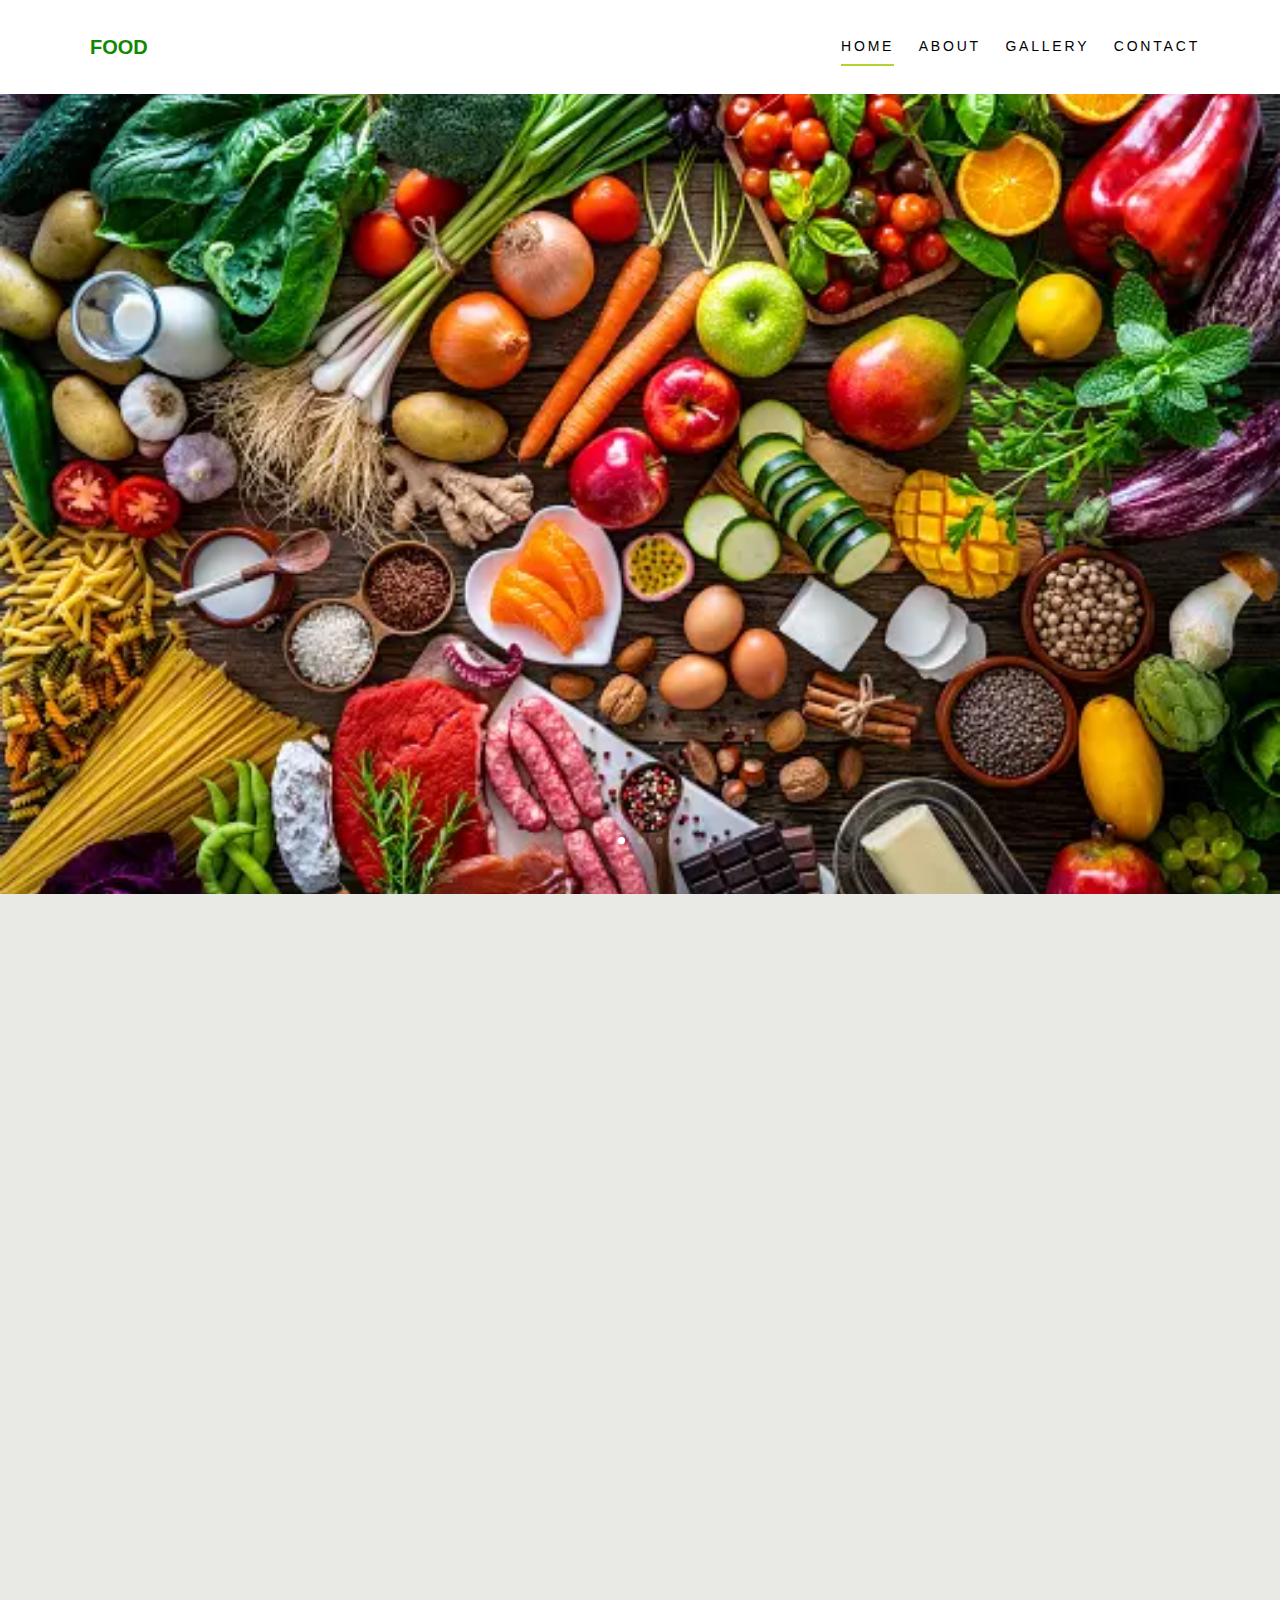
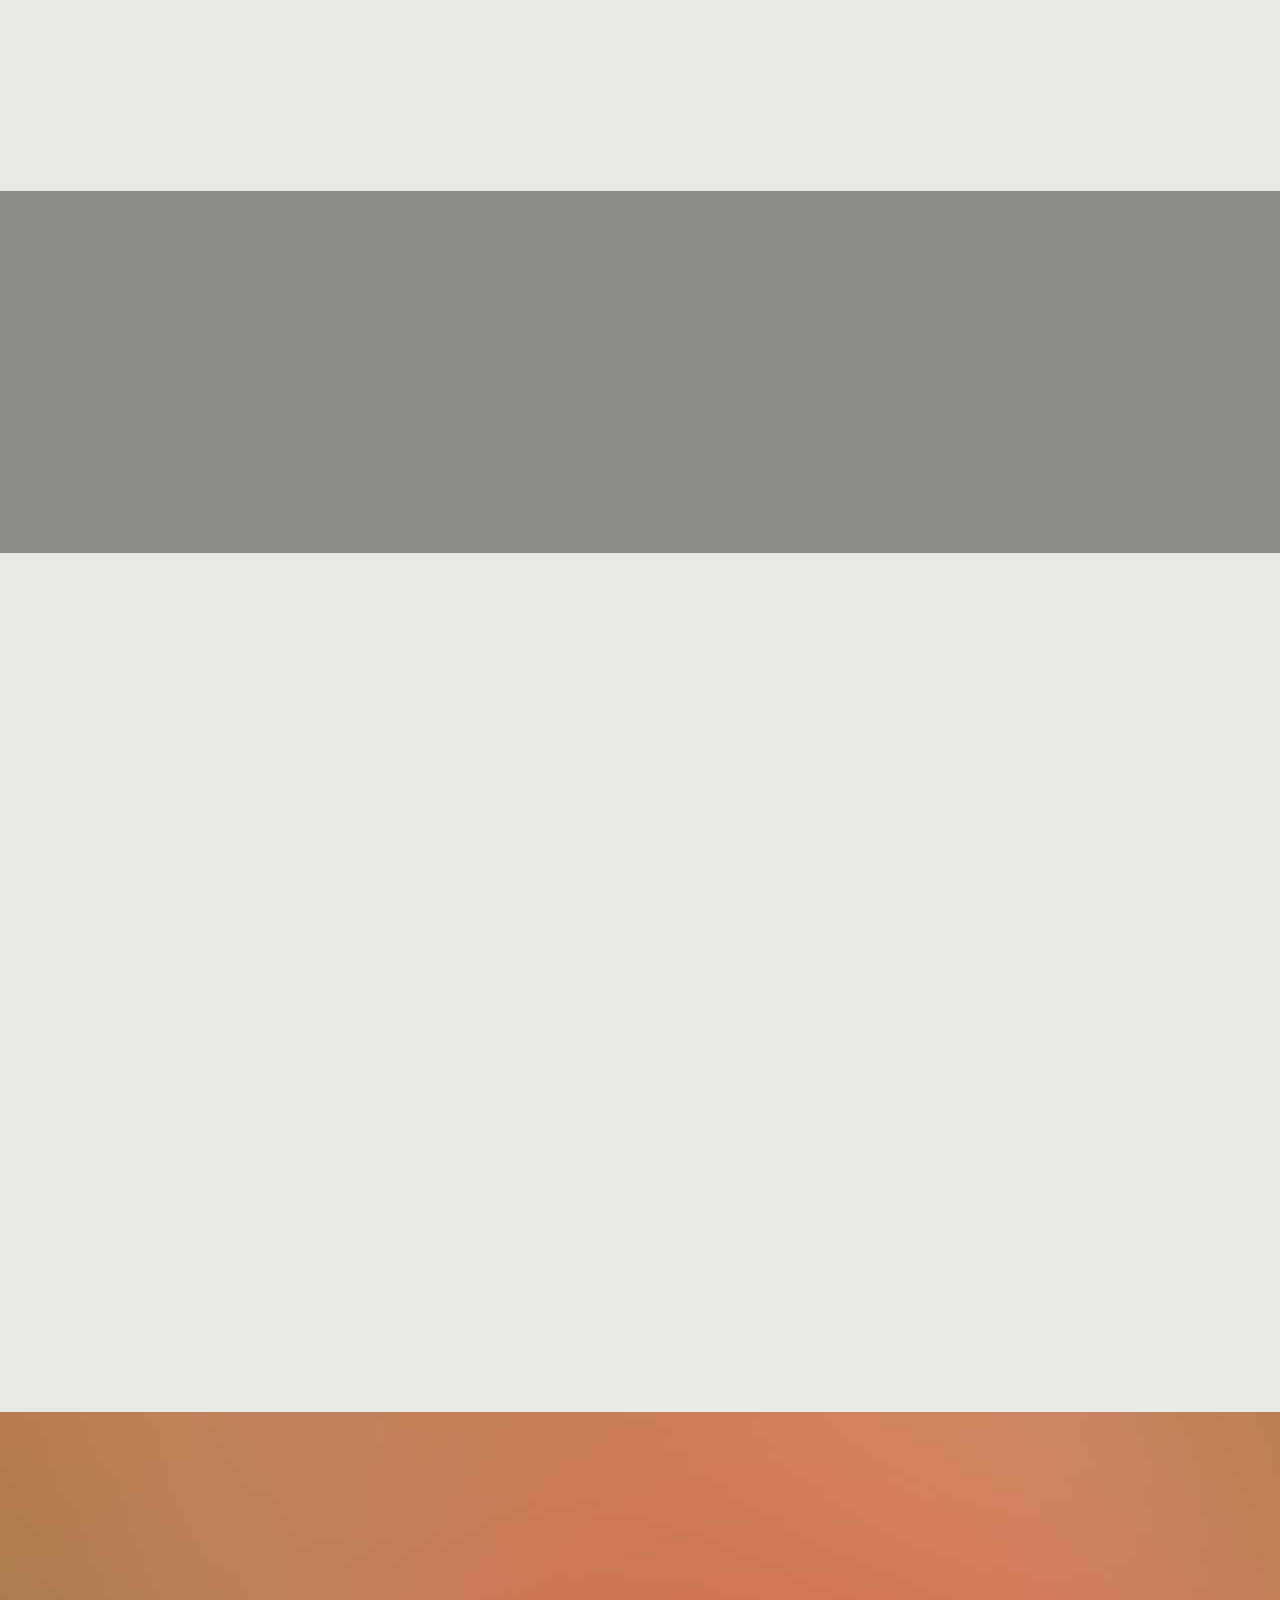
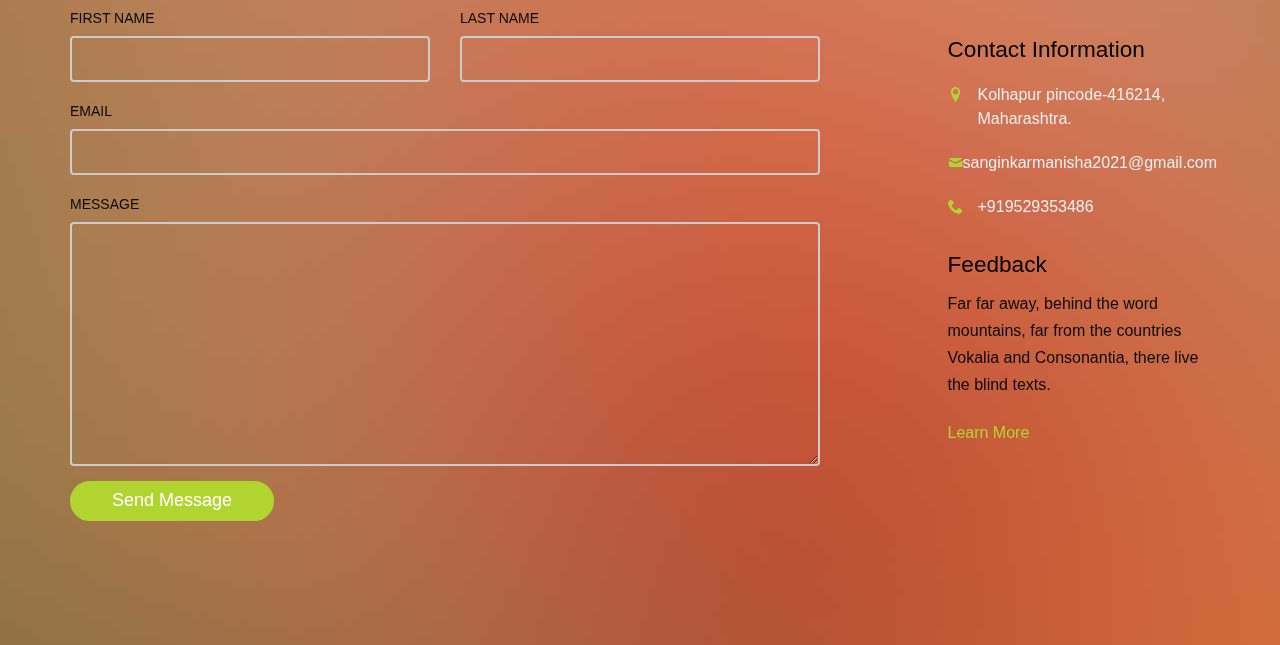
<file: index.html>
<!DOCTYPE html>


<html lang="en">
  <head>
    <meta charset="utf-8">
    <meta name="viewport" content="width=device-width, initial-scale=1">
    <title>OrganicFood &mdash; Free Bootstrap Theme, Free Responsive Bootstrap Website Template</title>
    <meta name="description" content="Free Bootstrap Theme by ProBootstrap.com">
    <meta name="keywords" content="free website templates, free bootstrap themes, free template, free bootstrap, free website template">
    
    <link href="https://fonts.googleapis.com/css?family=Just+Another+Hand|Open+Sans:300,400" rel="stylesheet">
    <link rel="stylesheet" href="css/styles-merged.css">
    <link rel="stylesheet" href="css/style.min.css">
    <link rel="stylesheet" href="css/custom.css">

    
  </head>
  <body>

  <!-- START: header -->
  
  <div class="probootstrap-loader"></div>

  <header role="banner" class="probootstrap-header">
    <div class="container">
        <a href="index.html" class="probootstrap-logo">Food<span></span></a>
        
        <a href="#" class="probootstrap-burger-menu visible-xs" ><i>Menu</i></a>
        <div class="mobile-menu-overlay"></div>

        <nav role="navigation" class="probootstrap-nav hidden-xs">
          <ul class="probootstrap-main-nav">
            <li class="active"><a href="index.html">Home</a></li>
            <li><a href="about.html">About</a></li>
            <li><a href="gallery.html">Gallery</a></li>
            <li><a href="contact.html">Contact</a></li>
          </ul>
          <div class="extra-text visible-xs"> 
            <a href="#" class="probootstrap-burger-menu"><i>Menu</i></a>
            <h5>Connect</h5>
            <ul class="social-buttons">
              <li><a href="#"><i class="icon-twitter"></i></a></li>
              <li><a href="#"><i class="icon-facebook2"></i></a></li>
              <li><a href="#"><i class="icon-instagram2"></i></a></li>
            </ul>
          </div>
        </nav>
    </div>
  </header>
  <!-- END: header -->
  <section class="probootstrap-slider flexslider">
    <div class="probootstrap-text-intro">
      <div class="container">
        <div class="row">
          <div class="col-md-10 col-md-offset-1">
            <div class="probootstrap-slider-text text-center">
              <h1 class="probootstrap-heading probootstrap-animate mb20" data-animate-effect="fadeIn">ORGANIC FOOD </h1>
              
              <p class="probootstrap-animate" data-animate-effect="fadeIn"><a href="#" class="btn btn-ghost btn-ghost-white">Get This</a></p>
            </div>
          </div>
        </div>
      </div>
    </div>
    <ul class="slides">
      <li style="background-image: url(img/food.jpg);"></li>
      <li style="background-image: url(img/download3.webp);"></li>
      <li style="background-image: url(img/download2.jpg);"></li>
    </ul>
  </section>
  <!-- END: slider  -->
  <section class="probootstrap-section">
    <div class="container">
      <div class="row">
        <div class="col-lg-4 col-md-4 col-sm-6 col-xs-12 probootstrap-animate" data-animate-effect="fadeIn">
          <div class="product-item">
            <figure><img src="img/img_1.jpg" alt="Free Template by ProBootstrap.com" class="img-responsive"></figure>
            <div class="text">
              <h2 class="heading">Carrots</h2>
              <p>Carrots are root vegetables that were first grown in Afghanistan around 900 AD.</p>
              <p><a href="#" class="btn btn-primary btn-sm">View Details</a></p>
            </div>
          </div>
        </div>
        <div class="col-lg-4 col-md-4 col-sm-6 col-xs-12 probootstrap-animate" data-animate-effect="fadeIn">
          <div class="product-item">
            <figure><img src="img/img_2.jpg" alt="Free Template by ProBootstrap.com" class="img-responsive"></figure>
            <div class="text">
              <h2 class="heading">Beetroot</h2>
              <p>Beetroot is a root vegetable also known as Beta vulgaris rubra or red beetroot. </p>
              <p><a href="#" class="btn btn-primary btn-sm">View Details</a></p>
            </div>
          </div>
        </div>
        <div class="clearfix visible-sm-block"></div>
        <div class="col-lg-4 col-md-4 col-sm-6 col-xs-12 probootstrap-animate" data-animate-effect="fadeIn">
          <div class="product-item">
            <figure><img src="img/img_3.jpg" alt="Free Template by ProBootstrap.com" class="img-responsive"></figure>
            <div class="text">
              <h2 class="heading">Shimla</h2>
              <p>Shimla's street food scene is a popular mutton dish that boasts robust flavours.</p>
              <p><a href="#" class="btn btn-primary btn-sm">View Details</a></p>
            </div>
          </div>
        </div>
        <div class="clearfix visible-lg-block visible-md-block"></div>
        <div class="col-lg-4 col-md-4 col-sm-6 col-xs-12 probootstrap-animate" data-animate-effect="fadeIn">
          <div class="product-item">
            <figure><img src="img/img_4.jpg" alt="Free Template by ProBootstrap.com" class="img-responsive"></figure>
            <div class="text">
              <h2 class="heading"> Butternut</h2>
              <p>Butternut squash is a nutritional powerhouse of essential vitamins, minerals, and antioxidants..</p>
              <p><a href="#" class="btn btn-primary btn-sm">View Details</a></p>
            </div>
          </div>
        </div>
        <div class="clearfix visible-sm-block"></div>
        <div class="col-lg-4 col-md-4 col-sm-6 col-xs-12 probootstrap-animate" data-animate-effect="fadeIn">
          <div class="product-item">
            <figure><img src="img/img_5.jpg" alt="Free Template by ProBootstrap.com" class="img-responsive"></figure>
            <div class="text">
              <h2 class="heading">Cucumber</h2>
              <p>behind the word mountains, far from the countries Vokalia and Consonantia, there live the blind texts.</p>
              <p><a href="#" class="btn btn-primary btn-sm">View Details</a></p>
            </div>
          </div>
        </div>
        <div class="col-lg-4 col-md-4 col-sm-6 col-xs-12 probootstrap-animate" data-animate-effect="fadeIn">
          <div class="product-item">
            <figure><img src="img/img_6.jpg" alt="Free Template by ProBootstrap.com" class="img-responsive"></figure>
            <div class="text">
              <h2 class="heading">Pear</h2>
              <p>Pears are rich in essential antioxidants, plant compounds, and dietary fiber.  </p>
              <p><a href="#" class="btn btn-primary btn-sm">View Details</a></p>
            </div>
          </div>
        </div>
        <div class="clearfix visible-lg-block visible-md-block"></div>
      </div>
    </div>
  </section>  

  <section class="probootstrap-section probootstrap-bg" style="background-image: url(img/img_11.jpg);">
    <div class="container text-center">
      <h2 class="heading probootstrap-animate" data-animate-effect="fadeIn">Protein Plant Foods</h2>
      <p class="sub-heading probootstrap-animate" data-animate-effect="fadeIn"></p>
      
    </div>
    
  </section>

  <section class="probootstrap-section">
    <div class="container">
      <div class="row">
        <div class="col-lg-4 col-md-4 col-sm-6 col-xs-12 probootstrap-animate">
          <div class="service">
            <!-- <div class="icon"><i class="icon-leaf"></i></div> -->
            <figure><img src="img/img_7.jpg" alt="Free Template by ProBootstrap.com" class="img-responsive"></figure>
            <h2 class="heading">Broccoli</h2>
            <!-- <p>Far far away, behind the word mountains, far from the countries Vokalia and Consonantia, there live the blind texts.</p>
            <p>Separated they live in Bookmarksgrove right at the coast of the Semantics, a large language ocean.</p> -->
          </div>
        </div>
        <div class="col-lg-4 col-md-4 col-sm-6 col-xs-12 probootstrap-animate">
          <div class="service">
            <!-- <div class="icon"><i class="icon-hand"></i></div> -->
            <figure><img src="img/img_8.jpg" alt="Free Template by ProBootstrap.com" class="img-responsive"></figure>
            <h2 class="heading">Kale </h2>
            <!-- <p>Far far away, behind the word mountains, far from the countries Vokalia and Consonantia, there live the blind texts.</p>
            <p>Separated they live in Bookmarksgrove right at the coast of the Semantics, a large language ocean.</p> -->
          </div>
        </div>
        <div class="clearfix visible-sm-block"></div>
        <div class="col-lg-4 col-md-4 col-sm-6 col-xs-12 probootstrap-animate">
          <div class="service">
            <!-- <div class="icon"><i class="icon-tree"></i></div> -->
            <figure><img src="img/img_10.jpg" alt="Free Template by ProBootstrap.com" class="img-responsive"></figure>
            <h2 class="heading">Avocado </h2>
            <!-- <p>Far far away, behind the word mountains, far from the countries Vokalia and Consonantia, there live the blind texts.</p>
            <p>Separated they live in Bookmarksgrove right at the coast of the Semantics, a large language ocean.</p> -->
          </div>
        </div>
        <div class="clearfix visible-lg-block visible-md-block"></div>
        <div class="col-lg-4 col-md-4 col-sm-6 col-xs-12 probootstrap-animate">
          <div class="service">
            <!-- <div class="icon"><i class="icon-location"></i></div> -->
            <figure><img src="img/img_13.jpg" alt="Free Template by ProBootstrap.com" class="img-responsive"></figure>
            <h2 class="heading">Figs</h2>
            <!-- <p>Far far away, behind the word mountains, far from the countries Vokalia and Consonantia, there live the blind texts.</p>
            <p>Separated they live in Bookmarksgrove right at the coast of the Semantics, a large language ocean.</p> -->
          </div>
        </div>
        <div class="clearfix visible-sm-block"></div>
        <div class="col-lg-4 col-md-4 col-sm-6 col-xs-12 probootstrap-animate">
          <div class="service">
            <!-- <div class="icon"><i class="icon-water"></i></div> -->
            <figure><img src="img/img_12.jpg" alt="Free Template by ProBootstrap.com" class="img-responsive"></figure>
            <h2 class="heading">Watercress</h2>
            <!-- <p>Far far away, behind the word mountains, far from the countries Vokalia and Consonantia, there live the blind texts.</p>
            <p>Separated they live in Bookmarksgrove right at the coast of the Semantics, a large language ocean.</p> -->
          </div>
        </div>
        <div class="col-lg-4 col-md-4 col-sm-6 col-xs-12 probootstrap-animate">
          <div class="service">
            <!-- <div class="icon"><i class="icon-air"></i></div> -->
            <figure><img src="img/img_14.jpg" alt="Free Template by ProBootstrap.com" class="img-responsive"></figure>
            <h2 class="heading">Mushroom</h2>
            <!-- <p>Far far away, behind the word mountains, far from the countries Vokalia and Consonantia, there live the blind texts.</p>
            <p>Separated they live in Bookmarksgrove right at the coast of the Semantics, a large language ocean.</p> -->
          </div>
        </div>
        <div class="clearfix visible-lg-block visible-md-block"></div>
      </div>
    </div>
  </section>
  <!-- <footer>
    <p>&copy; 2024 Real Estate Brokerage. All rights reserved.</p>
</footer> -->
<section class="probootstrap-section"style="background-image: url(img/slider_4.jpg)">
  <div class="container">
    <div class="probootstrap-section-heading text-center mb50 probootstrap-animate">
      <h4 class="sub-heading">Get In Touch</h4>
      <h2 class="heading">Let's Chat</h2>
    </div>
    <div class="row">
      <div class="col-md-8">
        <form action="#" method="post" class="probootstrap-form mb60">
          <div class="row">
            <div class="col-md-6">
              <div class="form-group">
                <label for="fname">First Name</label>
                <input type="text" class="form-control" id="fname" name="fname">
              </div>
            </div>
            <div class="col-md-6">
              <div class="form-group">
                <label for="lname">Last Name</label>
                <input type="text" class="form-control" id="lname" name="lname">
              </div>
            </div>
          </div>
          <div class="form-group">
            <label for="email">Email</label>
            <input type="email" class="form-control" id="email" name="email">
          </div>
          <div class="form-group">
            <label for="message">Message</label>
            <textarea cols="30" rows="10" class="form-control" id="message" name="message"></textarea>
          </div>
          <div class="form-group">
            <input type="submit" class="btn btn-primary" id="submit" name="submit" value="Send Message">
          </div>
        </form>
      </div>
      <div class="col-md-3 col-md-push-1">
        <h4>Contact Information</h4>
        <ul class="with-icon colored">
          <li><i class="icon-location2"></i> <span>Kolhapur pincode-416214, Maharashtra.</span></li>
          <li><i class="icon-mail"></i><span> sanginkarmanisha2021@gmail.com</span></li>
          <li><i class="icon-phone2"></i><span>+919529353486</span></li>
        </ul>

        <h4>Feedback</h4>
        <p>Far far away, behind the word mountains, far from the countries Vokalia and Consonantia, there live the blind texts.</p>
        <p><a href="#">Learn More</a></p>
      </div>
    </div>
  </div>
  <!-- <div class="col-md-6">
    <div class="probootstrap-footer-widget">
      <p>&copy; 2023 <a href="https://probootstrap.com/">ProBootstrap:Food</a>. Designed by <a href="https://probootstrap.com/">ProBootstrap.com</a></p>
    </div>
  </div> -->
</section>  
  <div class="gototop js-top">
    <a href="#" class="js-gotop"><i class="icon-chevron-thin-up"></i></a>
  </div>
  

  <script src="js/scripts.min.js"></script>
  <script src="js/main.min.js"></script>
  <script src="js/custom.js"></script>

  </body>
</html>
</file>
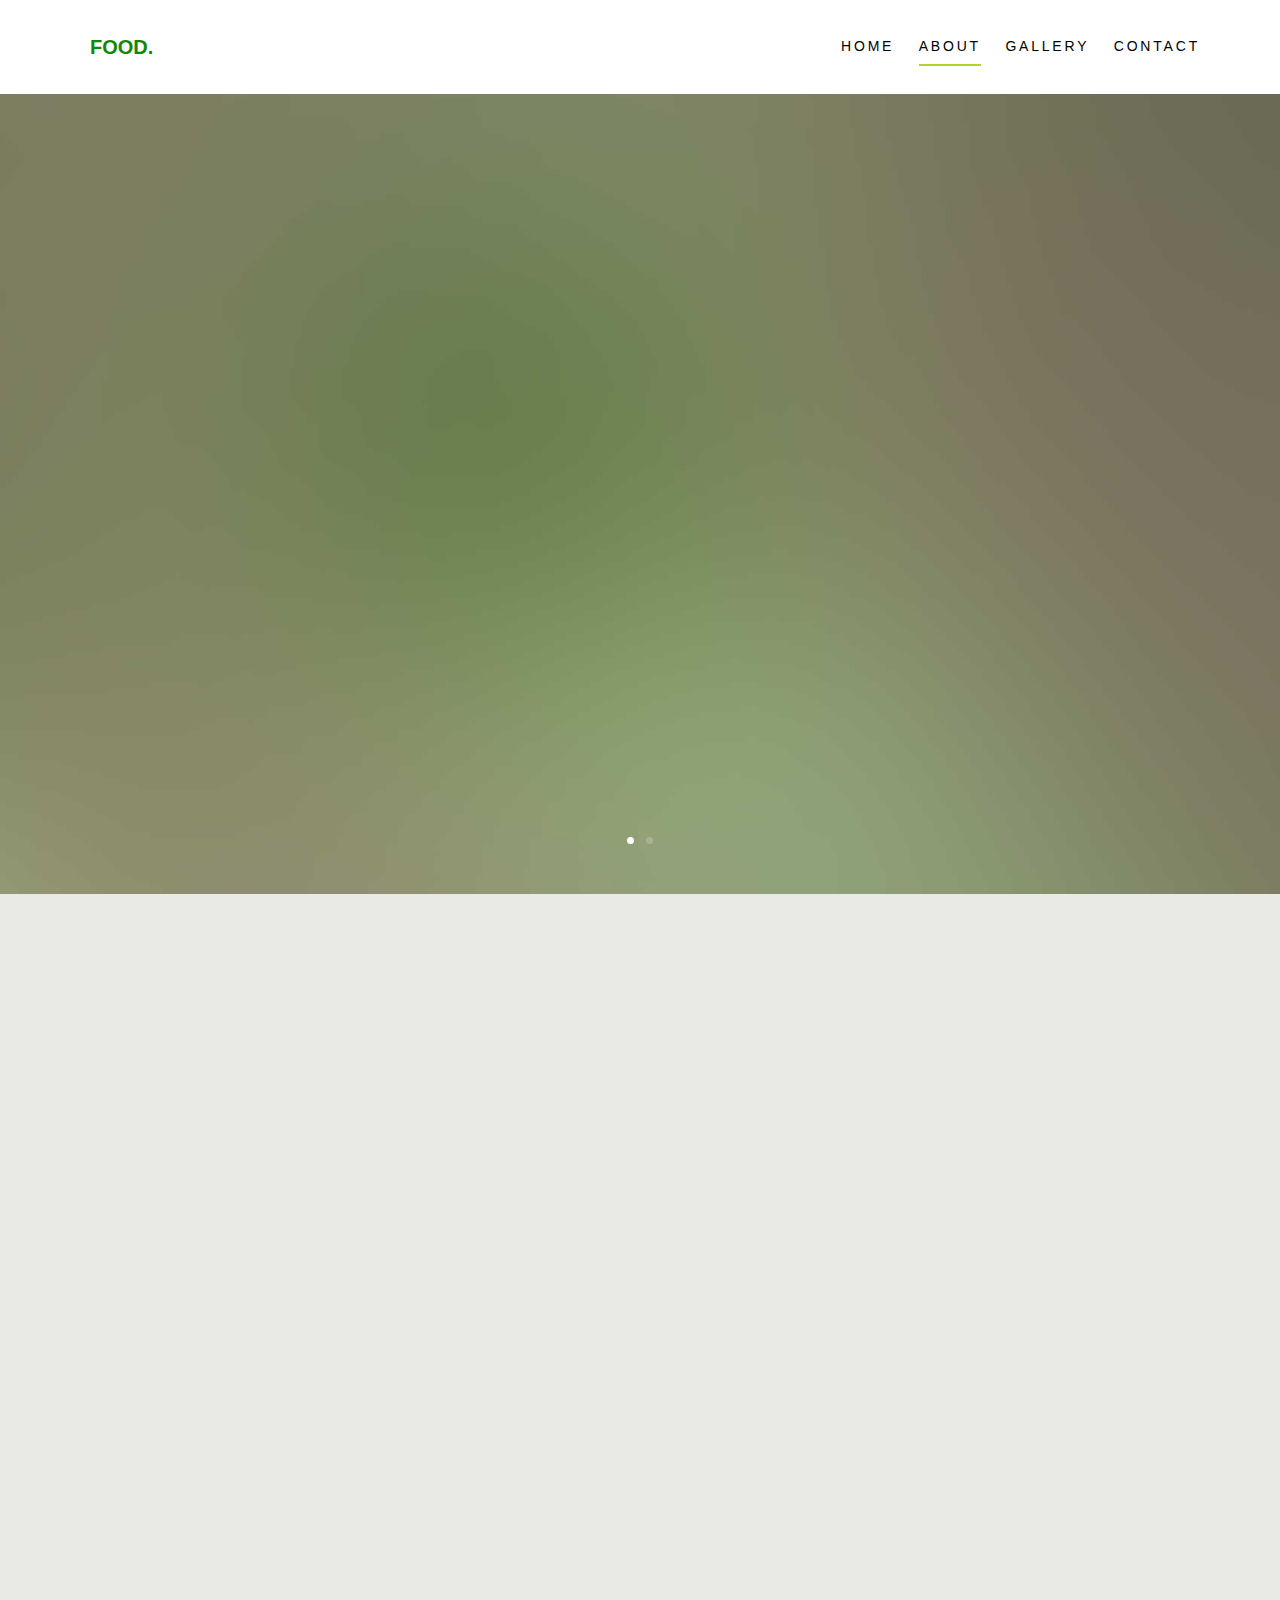
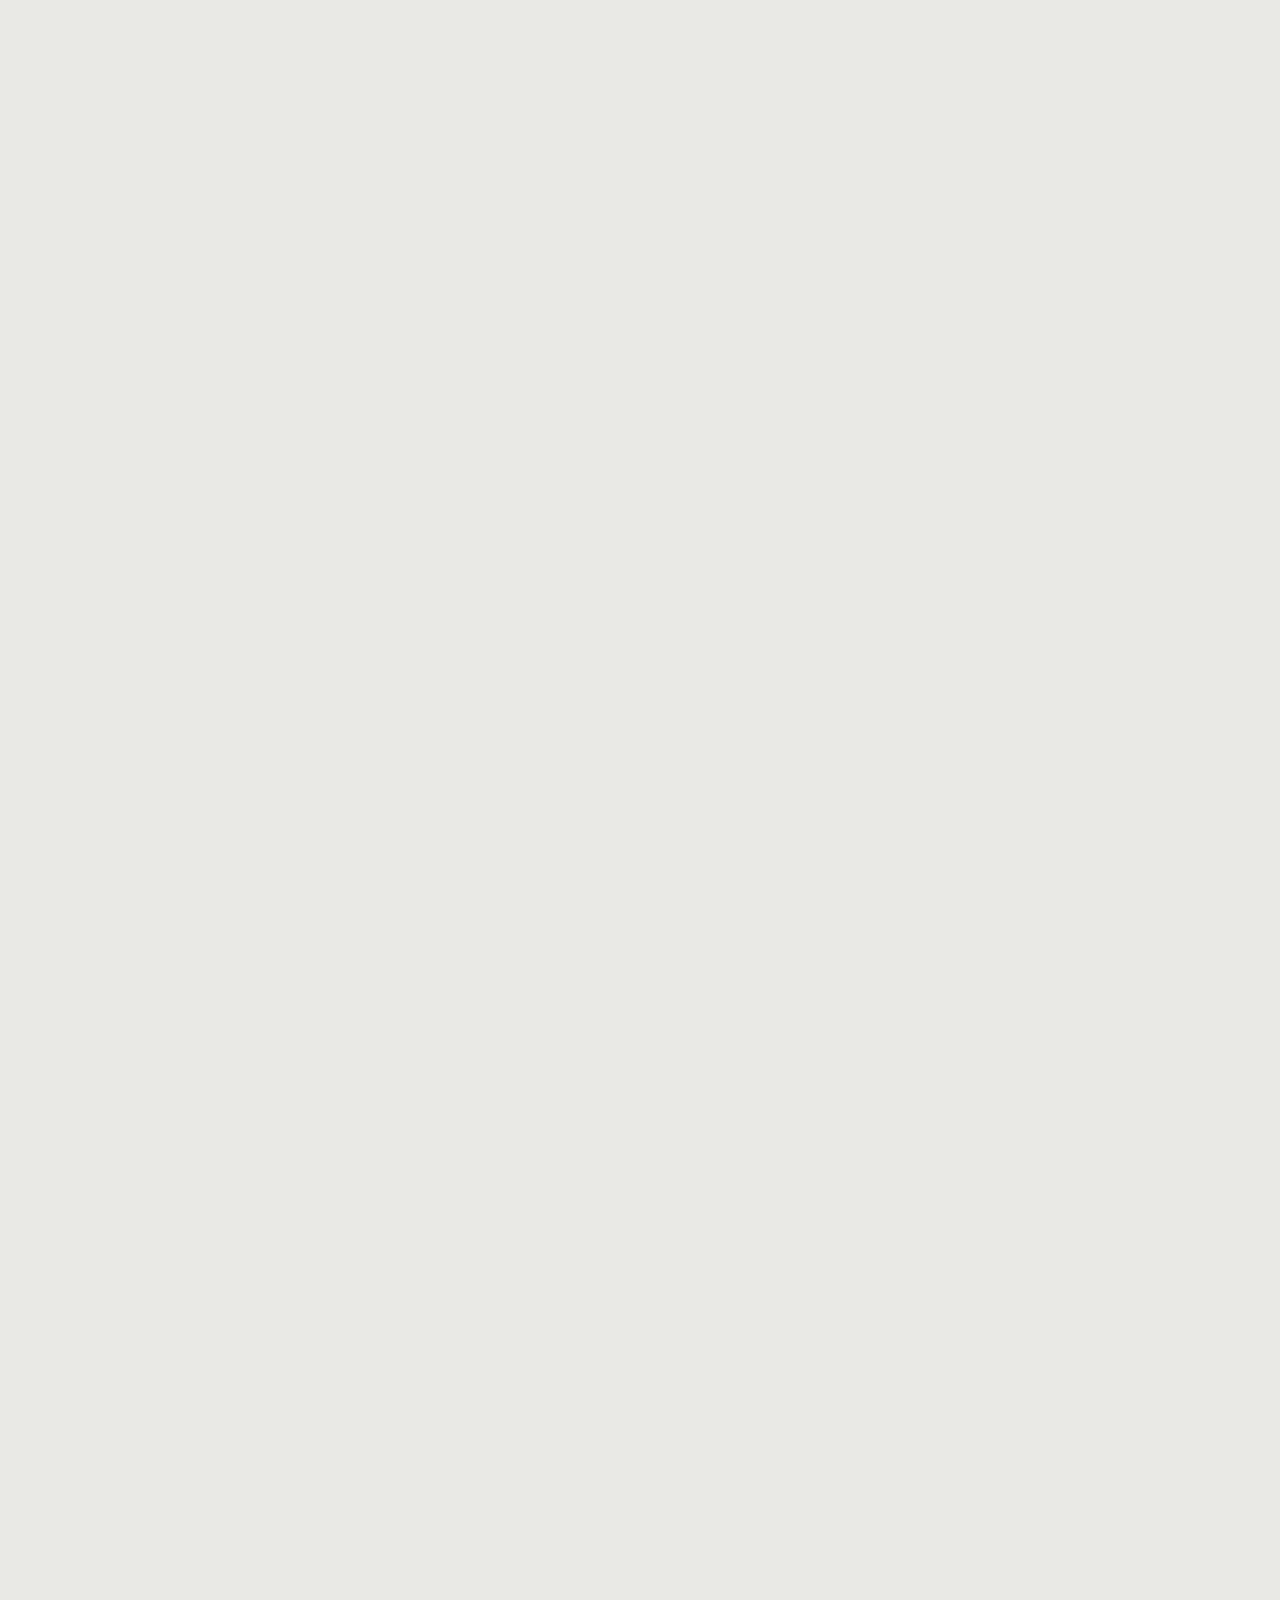
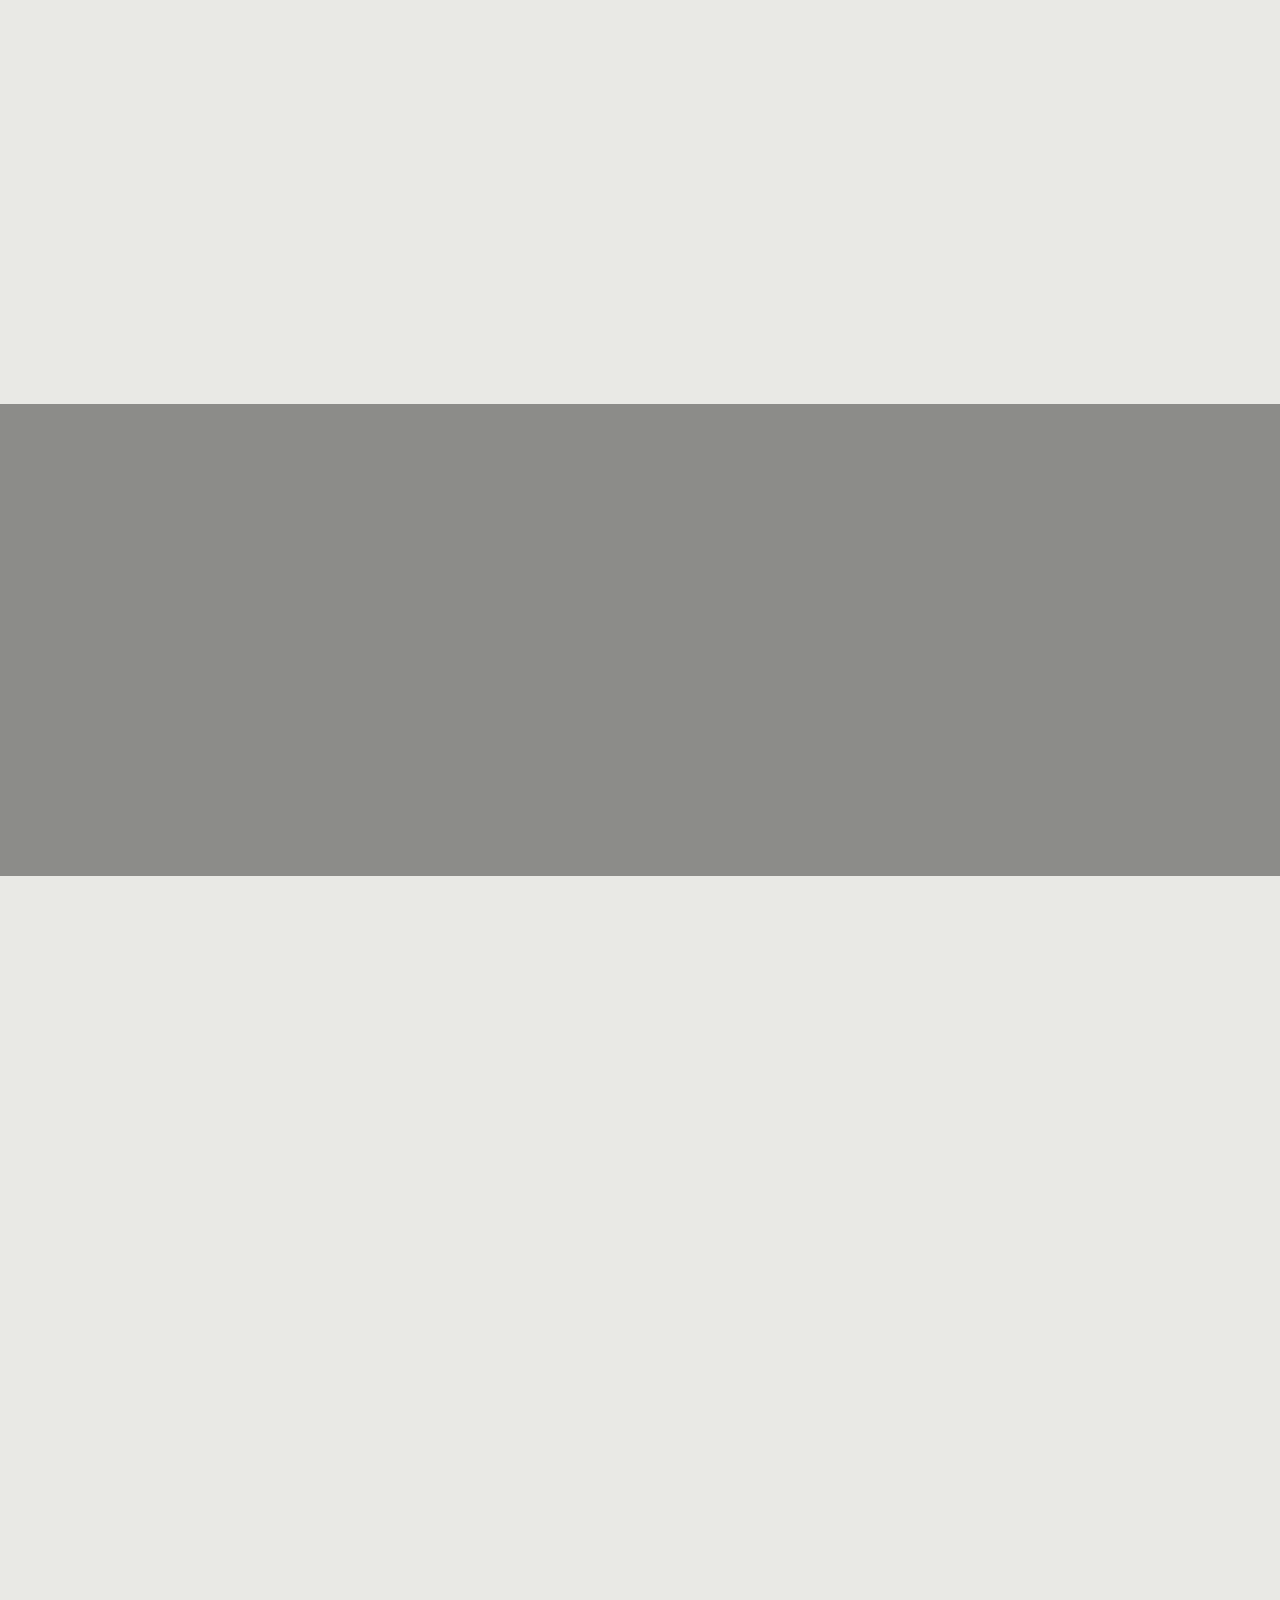
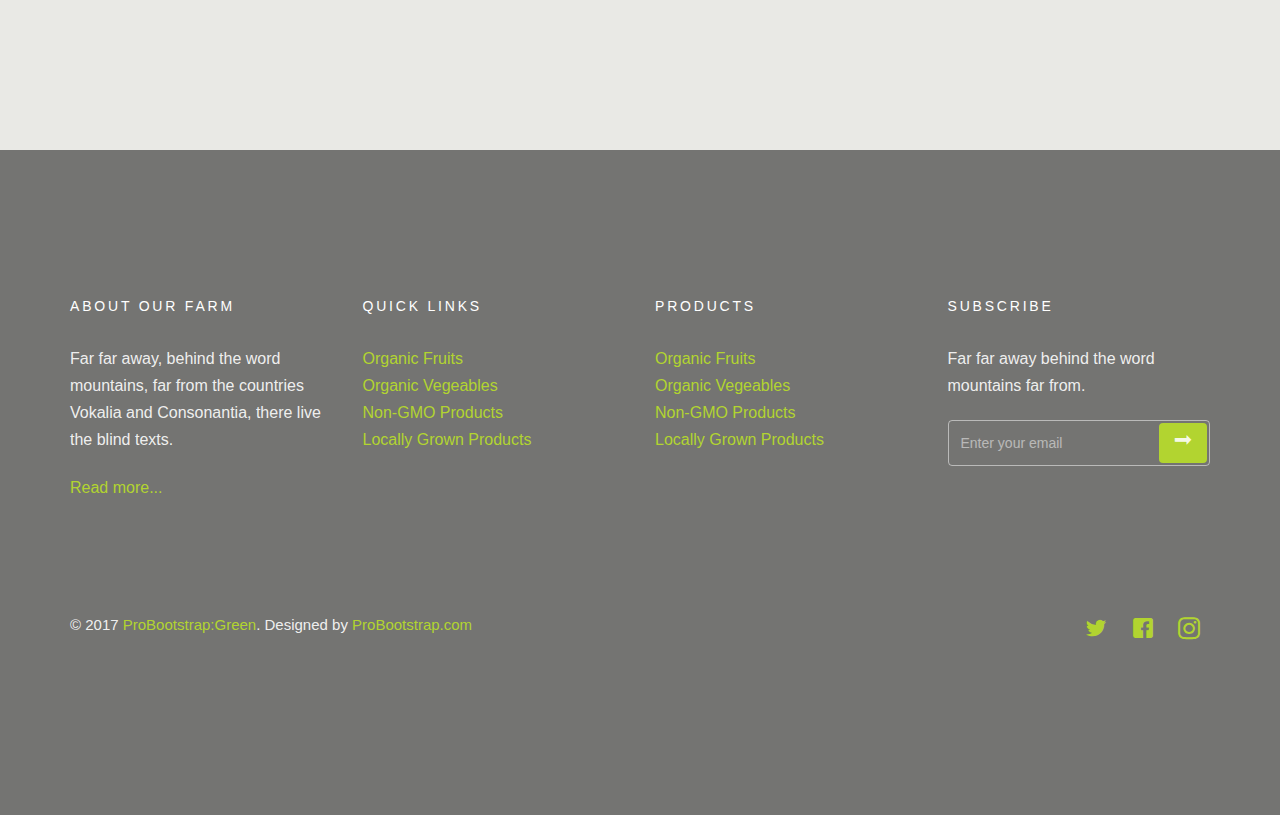
<file: about.html>
<!DOCTYPE html>

<!-- 
  Theme Name: Green
  Theme URL: https://probootstrap.com/green-free-html5-website-template-using-bootstrap-framework
  Author: ProBootstrap.com
  Author URL: https://probootstrap.com
  License: Released for free under the Creative Commons Attribution 3.0 license (probootstrap.com/license)
-->
<html lang="en">
  <head>
    <meta charset="utf-8">
    <meta name="viewport" content="width=device-width, initial-scale=1">
    <title>ProBootstrap:Green &mdash; Free Bootstrap Theme, Free Responsive Bootstrap Website Template</title>
    <meta name="description" content="Free Bootstrap Theme by ProBootstrap.com">
    <meta name="keywords" content="free website templates, free bootstrap themes, free template, free bootstrap, free website template">
    
    <link href="https://fonts.googleapis.com/css?family=Just+Another+Hand|Open+Sans:300,400" rel="stylesheet">
    <link rel="stylesheet" href="css/styles-merged.css">
    <link rel="stylesheet" href="css/style.min.css">
    <link rel="stylesheet" href="css/custom.css">

    <!--[if lt IE 9]>
      <script src="js/vendor/html5shiv.min.js"></script>
      <script src="js/vendor/respond.min.js"></script>
    <![endif]-->
  </head>
  <body>

  <!-- START: header -->
  
  <div class="probootstrap-loader"></div>

  <header role="banner" class="probootstrap-header">
    <div class="container">
        <a href="index.html" class="probootstrap-logo">Food<span>.</span></a>
        
        <a href="#" class="probootstrap-burger-menu visible-xs" ><i>Menu</i></a>
        <div class="mobile-menu-overlay"></div>

        <nav role="navigation" class="probootstrap-nav hidden-xs">
          <ul class="probootstrap-main-nav">
            <li><a href="index.html">Home</a></li>
            <li class="active"><a href="about.html">About</a></li>
            <li><a href="gallery.html">Gallery</a></li>
            <li><a href="contact.html">Contact</a></li>
          </ul>
          <div class="extra-text visible-xs"> 
            <a href="#" class="probootstrap-burger-menu"><i>Menu</i></a>
            <h5>Connect</h5>
            <ul class="social-buttons">
              <li><a href="#"><i class="icon-twitter"></i></a></li>
              <li><a href="#"><i class="icon-facebook2"></i></a></li>
              <li><a href="#"><i class="icon-instagram2"></i></a></li>
            </ul>
          </div>
        </nav>
    </div>
  </header>
  <!-- END: header -->
  <section class="probootstrap-slider flexslider">
    <div style="position: absolute; top: 0; left: 0; width: 100%; z-index: 49;">
      <div class="container">
        <div class="row">
          <div class="col-md-10 col-md-offset-1">
            <div class="probootstrap-slider-text text-center">
              <h1 class="probootstrap-heading probootstrap-animate mb20" data-animate-effect="fadeIn">About Us</h1>
              <!-- <div class="probootstrap-animate probootstrap-sub-wrap mb30" data-animate-effect="fadeIn">A new website template by <a href="https://probootstrap.com/">ProBootstrap.com</a> under license <a href="https://probootstrap.com/license/">Creative Commons 3.0</a></div> -->
              <p class="probootstrap-animate" data-animate-effect="fadeIn"><a href="#" class="btn btn-ghost btn-ghost-white">Get This</a></p>
            </div>
          </div>
        </div>
      </div>
    </div>
    <ul class="slides">
      <li style="background-image: url(img/slider_1.jpg);"></li>
      <li style="background-image: url(img/slider_2.jpg);"></li>
    </ul>
  </section>
  <!-- END: slider  -->
  <section class="probootstrap-section">
    <div class="container">
      <div class="probootstrap-section-heading text-center mb50 probootstrap-animate">
        <h4 class="sub-heading">About</h4>
        <h2 class="heading">Our Company History</h2>
      </div>
      <div class="row">
        <div class="col-md-12 probootstrap-animate">
          <figure>
            <img src="img/slider_4.jpg" alt="Free HTML5 Bootstrap Template by ProBootstrap.com" class="img-responsive img-rounded">
          </figure>
        </div>
        <div class="col-md-6 probootstrap-animate">
          <p>Far far away, behind the word mountains, far from the countries Vokalia and Consonantia, there live the blind texts. Separated they live in Bookmarksgrove right at the coast of the Semantics, a large language ocean.
          A small river named Duden flows by their place and supplies it with the necessary regelialia. It is a paradisematic country, in which roasted parts of sentences fly into your mouth.</p>
          <p>Even the all-powerful Pointing has no control about the blind texts it is an almost unorthographic life One day however a small line of blind text by the name of Lorem Ipsum decided to leave for the far World of Grammar.</p>
        </div>
        <div class="col-md-6 probootstrap-animate">
          <p>Far far away, behind the word mountains, far from the countries Vokalia and Consonantia, there live the blind texts. Separated they live in Bookmarksgrove right at the coast of the Semantics, a large language ocean.</p>
          <p>A small river named Duden flows by their place and supplies it with the necessary regelialia. It is a paradisematic country, in which roasted parts of sentences fly into your mouth.</p>
        </div>
      </div>
    </div>
  </section>  

  <section class="probootstrap-section">
    <div class="container">
      <div class="probootstrap-section-heading text-center mb50 probootstrap-animate">
        <h4 class="sub-heading">Team</h4>
        <h2 class="heading">The leadership</h2>
      </div>
      <div class="row">
        <div class="col-lg-3 col-md-3 col-sm-6 col-xs-12 probootstrap-animate">
          <div class="media-item">
            <figure><img src="img/person_1.jpg" alt="Free Template by ProBootstrap.com" class="img-responsive"></figure>
            <div class="text">
              <h2 class="heading">Greg Wolf</h2>
              <p>Far far away, behind the word mountains, far from the countries Vokalia and Consonantia, there live the blind texts.</p>
              <p><a href="#" class="btn btn-primary btn-sm">View Details</a></p>
            </div>
          </div>
        </div>
        <div class="col-lg-3 col-md-3 col-sm-6 col-xs-12 probootstrap-animate">
          <div class="media-item">
            <figure><img src="img/person_2.jpg" alt="Free Template by ProBootstrap.com" class="img-responsive"></figure>
            <div class="text">
              <h2 class="heading">Matt Anderson</h2>
              <p>Far far away, behind the word mountains, far from the countries Vokalia and Consonantia, there live the blind texts.</p>
              <p><a href="#" class="btn btn-primary btn-sm">View Details</a></p>
            </div>
          </div>
        </div>
        <div class="clearfix visible-sm-block"></div>
        <div class="col-lg-3 col-md-3 col-sm-6 col-xs-12 probootstrap-animate">
          <div class="media-item">
            <figure><img src="img/person_3.jpg" alt="Free Template by ProBootstrap.com" class="img-responsive"></figure>
            <div class="text">
              <h2 class="heading">Nick Patterson</h2>
              <p>Far far away, behind the word mountains, far from the countries Vokalia and Consonantia, there live the blind texts.</p>
              <p><a href="#" class="btn btn-primary btn-sm">View Details</a></p>
            </div>
          </div>
        </div>
        <div class="col-lg-3 col-md-3 col-sm-6 col-xs-12 probootstrap-animate">
          <div class="media-item">
            <figure><img src="img/person_4.jpg" alt="Free Template by ProBootstrap.com" class="img-responsive"></figure>
            <div class="text">
              <h2 class="heading">Dave Fleming</h2>
              <p>Far far away, behind the word mountains, far from the countries Vokalia and Consonantia, there live the blind texts.</p>
              <p><a href="#" class="btn btn-primary btn-sm">View Details</a></p>
            </div>
          </div>
        </div>

        <div class="clearfix visible-lg-block visible-md-block visible-sm-block"></div>

        <div class="col-lg-3 col-md-3 col-sm-6 col-xs-12 probootstrap-animate">
          <div class="media-item">
            <figure><img src="img/person_3.jpg" alt="Free Template by ProBootstrap.com" class="img-responsive"></figure>
            <div class="text">
              <h2 class="heading">Nick Patterson</h2>
              <p>Far far away, behind the word mountains, far from the countries Vokalia and Consonantia, there live the blind texts.</p>
              <p><a href="#" class="btn btn-primary btn-sm">View Details</a></p>
            </div>
          </div>
        </div>
        <div class="col-lg-3 col-md-3 col-sm-6 col-xs-12 probootstrap-animate">
          <div class="media-item">
            <figure><img src="img/person_4.jpg" alt="Free Template by ProBootstrap.com" class="img-responsive"></figure>
            <div class="text">
              <h2 class="heading">Dave Fleming</h2>
              <p>Far far away, behind the word mountains, far from the countries Vokalia and Consonantia, there live the blind texts.</p>
              <p><a href="#" class="btn btn-primary btn-sm">View Details</a></p>
            </div>
          </div>
        </div>
        <div class="clearfix visible-sm-block"></div>
        <div class="col-lg-3 col-md-3 col-sm-6 col-xs-12 probootstrap-animate">
          <div class="media-item">
            <figure><img src="img/person_1.jpg" alt="Free Template by ProBootstrap.com" class="img-responsive"></figure>
            <div class="text">
              <h2 class="heading">Greg Wolf</h2>
              <p>Far far away, behind the word mountains, far from the countries Vokalia and Consonantia, there live the blind texts.</p>
              <p><a href="#" class="btn btn-primary btn-sm">View Details</a></p>
            </div>
          </div>
        </div>
        <div class="col-lg-3 col-md-3 col-sm-6 col-xs-12 probootstrap-animate">
          <div class="media-item">
            <figure><img src="img/person_2.jpg" alt="Free Template by ProBootstrap.com" class="img-responsive"></figure>
            <div class="text">
              <h2 class="heading">Matt Anderson</h2>
              <p>Far far away, behind the word mountains, far from the countries Vokalia and Consonantia, there live the blind texts.</p>
              <p><a href="#" class="btn btn-primary btn-sm">View Details</a></p>
            </div>
          </div>
        </div>

        <div class="clearfix visible-lg-block visible-md-block visible-sm-block"></div>


      </div>
    </div>
  </section>

  <section class="probootstrap-section probootstrap-bg" style="background-image: url(img/slider_2.jpg);">
    <div class="container text-center">
      <h2 class="heading probootstrap-animate" data-animate-effect="fadeIn">Fresh &amp; Non-GMO Products</h2>
      <p class="sub-heading probootstrap-animate" data-animate-effect="fadeIn">Far far away, behind the word mountains, far from the countries Vokalia and Consonantia, there live the blind texts.</p>
    </div>
  </section>

  <section class="probootstrap-section">
    <div class="container">
      <div class="row">
        <div class="col-lg-4 col-md-4 col-sm-6 col-xs-12 probootstrap-animate">
          <div class="service">
            <div class="icon"><i class="icon-leaf"></i></div>
            <h2 class="heading">Fresh Vegies &amp; Fruits</h2>
            <p>Far far away, behind the word mountains, far from the countries Vokalia and Consonantia, there live the blind texts.</p>
            <p>Separated they live in Bookmarksgrove right at the coast of the Semantics, a large language ocean.</p>
          </div>
        </div>
        <div class="col-lg-4 col-md-4 col-sm-6 col-xs-12 probootstrap-animate">
          <div class="service">
            <div class="icon"><i class="icon-hand"></i></div>
            <h2 class="heading">Locally Grown Vegetables</h2>
            <p>Far far away, behind the word mountains, far from the countries Vokalia and Consonantia, there live the blind texts.</p>
            <p>Separated they live in Bookmarksgrove right at the coast of the Semantics, a large language ocean.</p>
          </div>
        </div>
        <div class="clearfix visible-sm-block"></div>
        <div class="col-lg-4 col-md-4 col-sm-6 col-xs-12 probootstrap-animate">
          <div class="service">
            <div class="icon"><i class="icon-tree"></i></div>
            <h2 class="heading">Natural As It's In Nature</h2>
            <p>Far far away, behind the word mountains, far from the countries Vokalia and Consonantia, there live the blind texts.</p>
            <p>Separated they live in Bookmarksgrove right at the coast of the Semantics, a large language ocean.</p>
          </div>
        </div>
        <div class="clearfix visible-lg-block visible-md-block"></div>
        <div class="col-lg-4 col-md-4 col-sm-6 col-xs-12 probootstrap-animate">
          <div class="service">
            <div class="icon"><i class="icon-location"></i></div>
            <h2 class="heading">From Country Side</h2>
            <p>Far far away, behind the word mountains, far from the countries Vokalia and Consonantia, there live the blind texts.</p>
            <p>Separated they live in Bookmarksgrove right at the coast of the Semantics, a large language ocean.</p>
          </div>
        </div>
        <div class="clearfix visible-sm-block"></div>
        <div class="col-lg-4 col-md-4 col-sm-6 col-xs-12 probootstrap-animate">
          <div class="service">
            <div class="icon"><i class="icon-water"></i></div>
            <h2 class="heading">Alkaline Water</h2>
            <p>Far far away, behind the word mountains, far from the countries Vokalia and Consonantia, there live the blind texts.</p>
            <p>Separated they live in Bookmarksgrove right at the coast of the Semantics, a large language ocean.</p>
          </div>
        </div>
        <div class="col-lg-4 col-md-4 col-sm-6 col-xs-12 probootstrap-animate">
          <div class="service">
            <div class="icon"><i class="icon-air"></i></div>
            <h2 class="heading">Fresh Air</h2>
            <p>Far far away, behind the word mountains, far from the countries Vokalia and Consonantia, there live the blind texts.</p>
            <p>Separated they live in Bookmarksgrove right at the coast of the Semantics, a large language ocean.</p>
          </div>
        </div>
        <div class="clearfix visible-lg-block visible-md-block"></div>
      </div>
    </div>
  </section>

  <footer class="probootstrap-footer probootstrap-bg" style="background-image: url(img/slider_3.jpg)">
    <div class="container">
      <div class="row mb60">
        <div class="col-md-3">
          <div class="probootstrap-footer-widget">
            <h4 class="heading">About Our Farm</h4>
            <p>Far far away, behind the word mountains, far from the countries Vokalia and Consonantia, there live the blind texts. </p>
            <p><a href="#">Read more...</a></p>
          </div> 
        </div>
        <div class="col-md-3">
          <div class="probootstrap-footer-widget">
            <h4 class="heading">Quick Links</h4>
            <ul class="stack-link">
              <li><a href="#">Organic Fruits</a></li>
              <li><a href="#">Organic Vegeables</a></li>
              <li><a href="#">Non-GMO Products</a></li>
              <li><a href="#">Locally Grown Products</a></li>
            </ul>
          </div>
        </div>
        <div class="col-md-3">
          <div class="probootstrap-footer-widget">
            <h4 class="heading">Products</h4>
            <ul class="stack-link">
              <li><a href="#">Organic Fruits</a></li>
              <li><a href="#">Organic Vegeables</a></li>
              <li><a href="#">Non-GMO Products</a></li>
              <li><a href="#">Locally Grown Products</a></li>
            </ul>
          </div>
        </div>
        <div class="col-md-3">
          <div class="probootstrap-footer-widget">
            <h4 class="heading">Subscribe</h4>
            <p>Far far away behind the word mountains far from.</p>
            <form action="#">
              <div class="form-field">
                <input type="text" class="form-control" placeholder="Enter your email">
                <button class="btn btn-subscribe"><i class="icon-arrow-long-right"></i></button>
              </div>
            </form>
          </div>
        </div>
      </div>
      <div class="row copyright">
        <div class="col-md-6">
          <div class="probootstrap-footer-widget">
            <p>&copy; 2017 <a href="https://probootstrap.com/">ProBootstrap:Green</a>. Designed by <a href="https://probootstrap.com/">ProBootstrap.com</a></p>
          </div>
        </div>
        <div class="col-md-6">
          <div class="probootstrap-footer-widget right">
            <ul class="probootstrap-footer-social">
              <li><a href="#"><i class="icon-twitter"></i></a></li>
              <li><a href="#"><i class="icon-facebook"></i></a></li>
              <li><a href="#"><i class="icon-instagram2"></i></a></li>
            </ul>
          </div>
        </div>
      </div>
    </div>
  </footer>

  <div class="gototop js-top">
    <a href="#" class="js-gotop"><i class="icon-chevron-thin-up"></i></a>
  </div>
  

  <script src="js/scripts.min.js"></script>
  <script src="js/main.min.js"></script>
  <script src="js/custom.js"></script>

  </body>
</html>
</file>
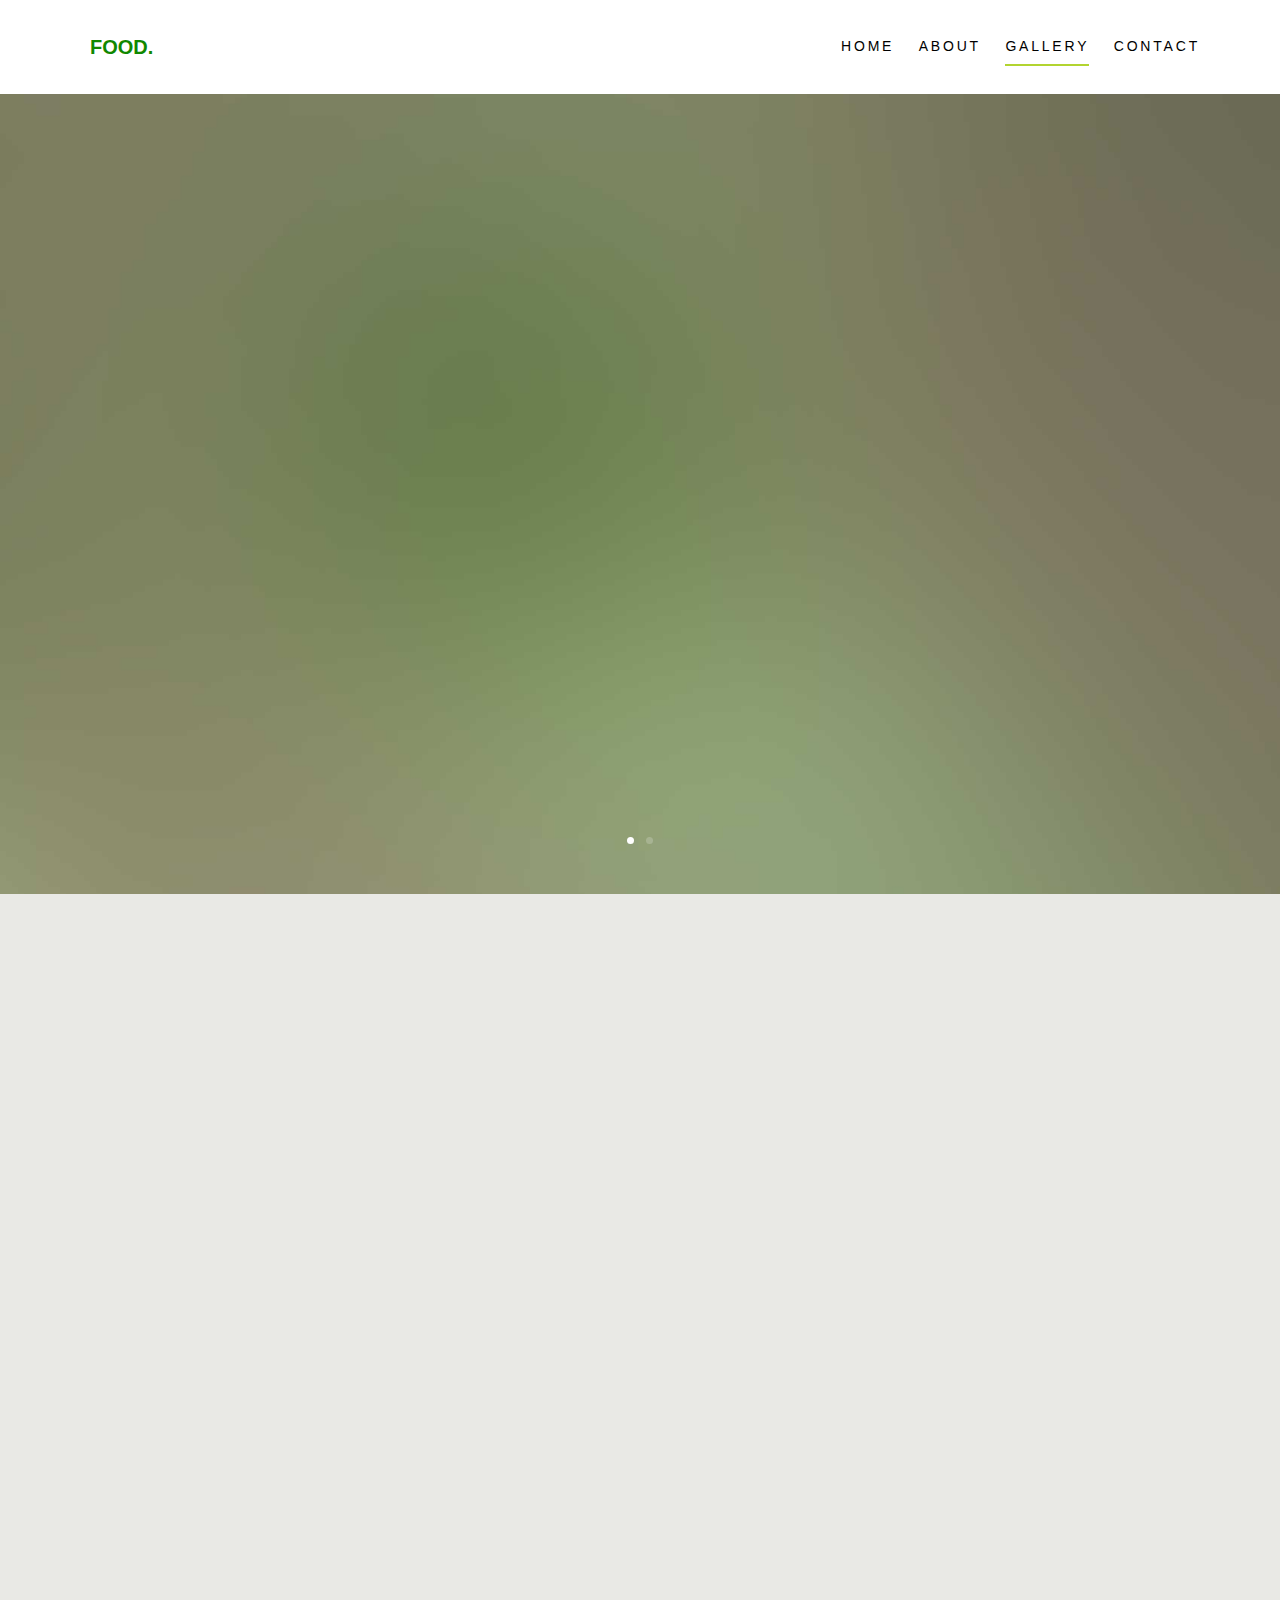
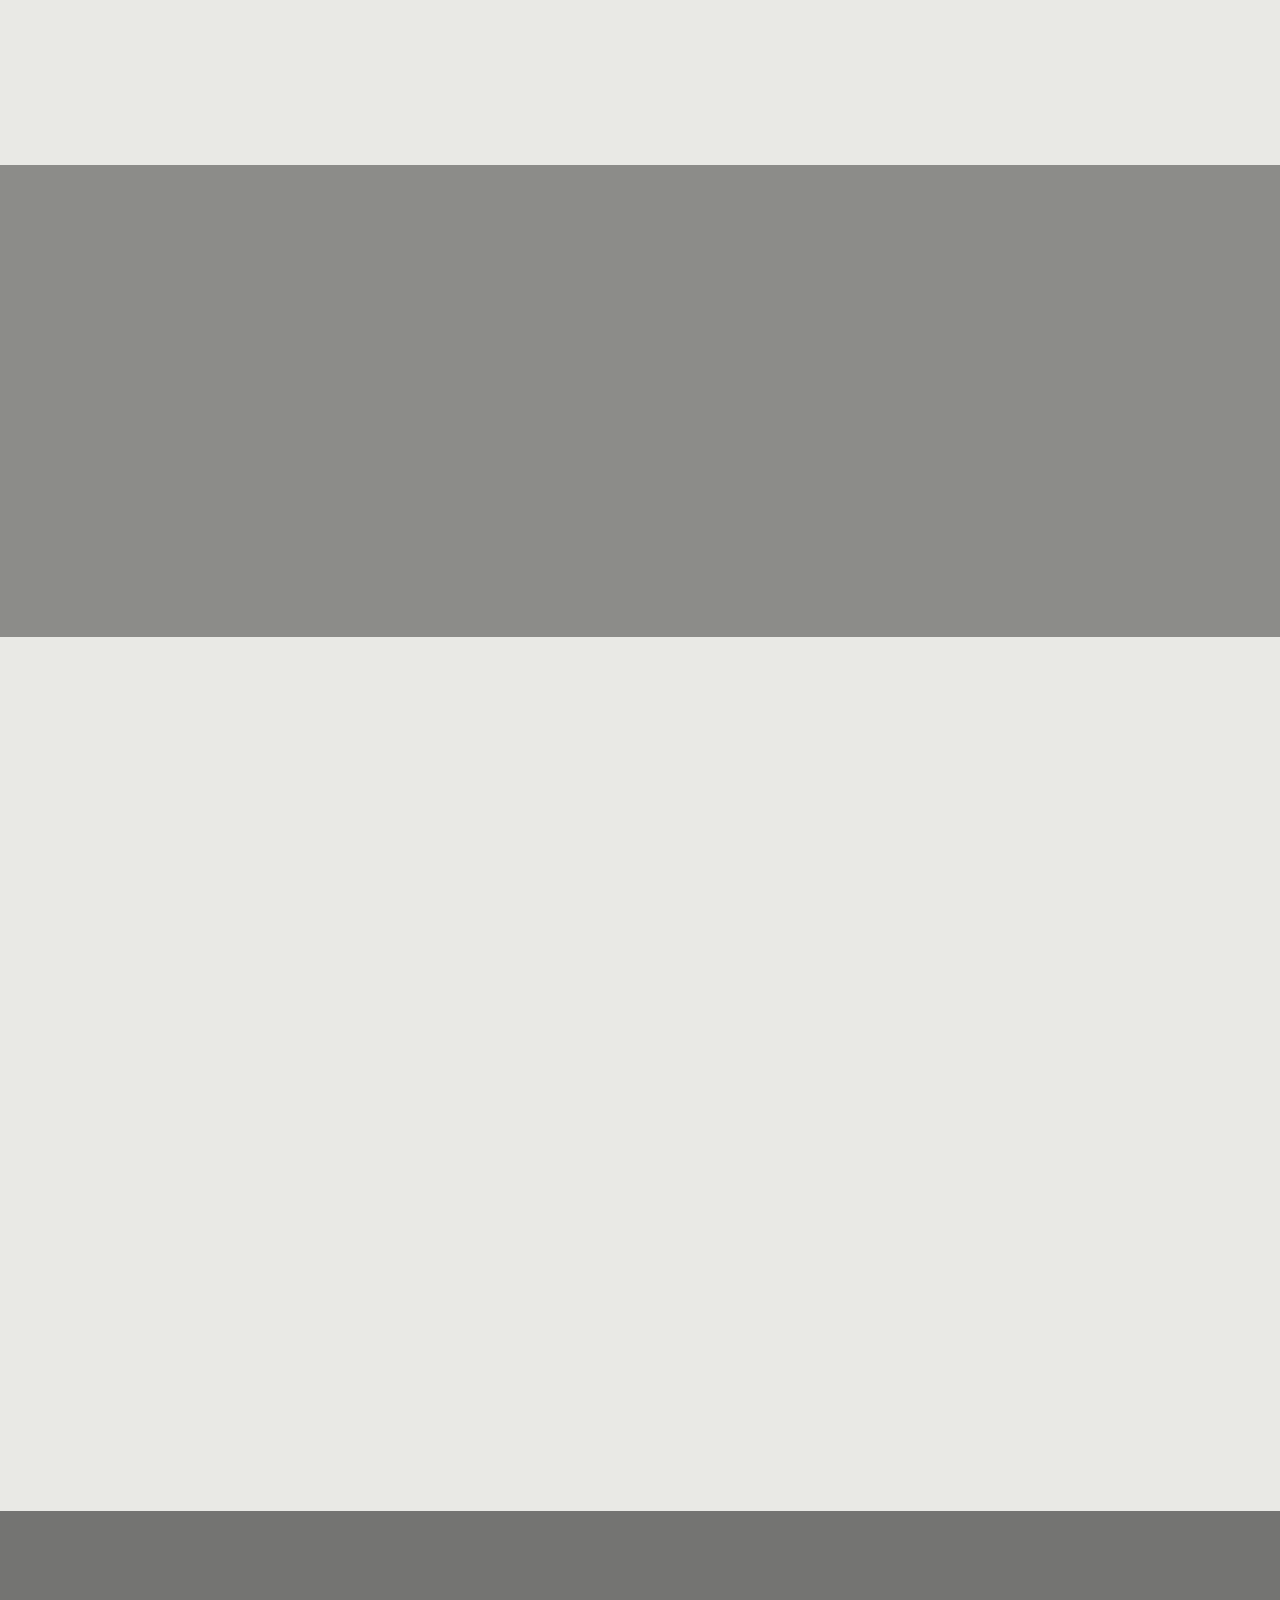
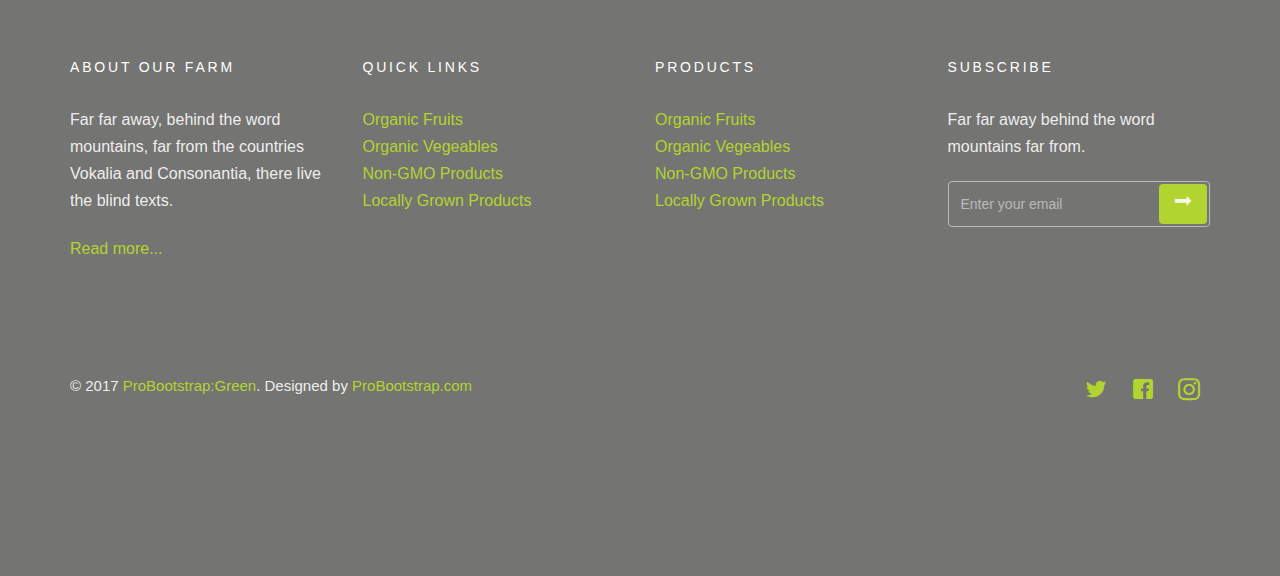
<file: gallery.html>
<!DOCTYPE html>

<!-- 
  Theme Name: Green
  Theme URL: https://probootstrap.com/green-free-html5-website-template-using-bootstrap-framework
  Author: ProBootstrap.com
  Author URL: https://probootstrap.com
  License: Released for free under the Creative Commons Attribution 3.0 license (probootstrap.com/license)
-->
<html lang="en">
  <head>
    <meta charset="utf-8">
    <meta name="viewport" content="width=device-width, initial-scale=1">
    <title>ProBootstrap:Green &mdash; Free Bootstrap Theme, Free Responsive Bootstrap Website Template</title>
    <meta name="description" content="Free Bootstrap Theme by ProBootstrap.com">
    <meta name="keywords" content="free website templates, free bootstrap themes, free template, free bootstrap, free website template">
    
    <link href="https://fonts.googleapis.com/css?family=Just+Another+Hand|Open+Sans:300,400" rel="stylesheet">
    <link rel="stylesheet" href="css/styles-merged.css">
    <link rel="stylesheet" href="css/style.min.css">
    <link rel="stylesheet" href="css/custom.css">

    <!--[if lt IE 9]>
      <script src="js/vendor/html5shiv.min.js"></script>
      <script src="js/vendor/respond.min.js"></script>
    <![endif]-->
  </head>
  <body>

  <!-- START: header -->
  
  <div class="probootstrap-loader"></div>

  <header role="banner" class="probootstrap-header">
    <div class="container">
        <a href="index.html" class="probootstrap-logo">Food<span>.</span></a>
        
        <a href="#" class="probootstrap-burger-menu visible-xs" ><i>Menu</i></a>
        <div class="mobile-menu-overlay"></div>

        <nav role="navigation" class="probootstrap-nav hidden-xs">
          <ul class="probootstrap-main-nav">
            <li><a href="index.html">Home</a></li>
            <li><a href="about.html">About</a></li>
            <li class="active"><a href="gallery.html">Gallery</a></li>
            <li><a href="contact.html">Contact</a></li>
          </ul>
          <div class="extra-text visible-xs"> 
            <a href="#" class="probootstrap-burger-menu"><i>Menu</i></a>
            <h5>Connect</h5>
            <ul class="social-buttons">
              <li><a href="#"><i class="icon-twitter"></i></a></li>
              <li><a href="#"><i class="icon-facebook2"></i></a></li>
              <li><a href="#"><i class="icon-instagram2"></i></a></li>
            </ul>
          </div>
        </nav>
    </div>
  </header>
  <!-- END: header -->
  <section class="probootstrap-slider flexslider">
    <div style="position: absolute; top: 0; left: 0; width: 100%; z-index: 49;">
      <div class="container">
        <div class="row">
          <div class="col-md-10 col-md-offset-1">
            <div class="probootstrap-slider-text text-center">
              <h1 class="probootstrap-heading probootstrap-animate mb20" data-animate-effect="fadeIn">Gallery</h1>
              <!-- <div class="probootstrap-animate probootstrap-sub-wrap mb30" data-animate-effect="fadeIn">A new website template by <a href="https://probootstrap.com/">ProBootstrap.com</a> under license <a href="https://probootstrap.com/license/">Creative Commons 3.0</a></div> -->
              <p class="probootstrap-animate" data-animate-effect="fadeIn"><a href="#" class="btn btn-ghost btn-ghost-white">Get This</a></p>
            </div>
          </div>
        </div>
      </div>
    </div>
    <ul class="slides">
      <li style="background-image: url(img/slider_1.jpg);"></li>
      <li style="background-image: url(img/slider_2.jpg);"></li>
    </ul>
  </section>
  <!-- END: slider  -->
  <section class="probootstrap-section">
    <div class="container">
      <div class="probootstrap-section-heading text-center mb50 probootstrap-animate">
        <h4 class="sub-heading">Photos From Our Farm</h4>
        <h2 class="heading">See &amp; Explore</h2>
      </div>
      <div class="row">
        <div class="col-lg-3 col-md-4 col-sm-6 col-xs-12 probootstrap-animate" data-animate-effect="fadeIn">
          <a href="img/slider_1.jpg" class="image-popup"><img src="img/slider_1.jpg" class="img-responsive img-rounded" alt="Free Bootstrap Template by ProBootstrap.com"></a>
        </div>
        <div class="col-lg-3 col-md-4 col-sm-6 col-xs-12 probootstrap-animate" data-animate-effect="fadeIn">
          <a href="img/slider_2.jpg" class="image-popup"><img src="img/slider_2.jpg" class="img-responsive img-rounded" alt="Free Bootstrap Template by ProBootstrap.com"></a>
        </div>
        <div class="clearfix visible-sm-block"></div>
        <div class="col-lg-3 col-md-4 col-sm-6 col-xs-12 probootstrap-animate" data-animate-effect="fadeIn">
          <a href="img/slider_3.jpg" class="image-popup"><img src="img/slider_3.jpg" class="img-responsive img-rounded" alt="Free Bootstrap Template by ProBootstrap.com"></a>
        </div>
        <div class="clearfix visible-md-block"></div>
        <div class="col-lg-3 col-md-4 col-sm-6 col-xs-12 probootstrap-animate" data-animate-effect="fadeIn">
          <a href="img/slider_4.jpg" class="image-popup"><img src="img/slider_4.jpg" class="img-responsive img-rounded" alt="Free Bootstrap Template by ProBootstrap.com"></a>
        </div>

        <div class="clearfix visible-lg-block visible-sm-block"></div>

        <div class="col-lg-3 col-md-4 col-sm-6 col-xs-12 probootstrap-animate" data-animate-effect="fadeIn">
          <a href="img/slider_4.jpg" class="image-popup"><img src="img/slider_4.jpg" class="img-responsive img-rounded" alt="Free Bootstrap Template by ProBootstrap.com"></a>
        </div>
        <div class="col-lg-3 col-md-4 col-sm-6 col-xs-12 probootstrap-animate" data-animate-effect="fadeIn">
          <a href="img/slider_3.jpg" class="image-popup"><img src="img/slider_3.jpg" class="img-responsive img-rounded" alt="Free Bootstrap Template by ProBootstrap.com"></a>
        </div>
        <div class="clearfix visible-md-block visible-sm-block"></div>
        <div class="col-lg-3 col-md-4 col-sm-6 col-xs-12 probootstrap-animate" data-animate-effect="fadeIn">
          <a href="img/slider_2.jpg" class="image-popup"><img src="img/slider_2.jpg" class="img-responsive img-rounded" alt="Free Bootstrap Template by ProBootstrap.com"></a>
        </div>
        <div class="col-lg-3 col-md-4 col-sm-6 col-xs-12 probootstrap-animate" data-animate-effect="fadeIn">
          <a href="img/slider_1.jpg" class="image-popup"><img src="img/slider_1.jpg" class="img-responsive img-rounded" alt="Free Bootstrap Template by ProBootstrap.com"></a>
        </div>
        <div class="clearfix visible-lg-block visible-sm-block"></div>

        <div class="col-lg-3 col-md-4 col-sm-6 col-xs-12 probootstrap-animate" data-animate-effect="fadeIn">
          <a href="img/slider_1.jpg" class="image-popup"><img src="img/slider_1.jpg" class="img-responsive img-rounded" alt="Free Bootstrap Template by ProBootstrap.com"></a>
        </div>
        <div class="clearfix visible-md-block"></div>
        <div class="col-lg-3 col-md-4 col-sm-6 col-xs-12 probootstrap-animate" data-animate-effect="fadeIn">
          <a href="img/slider_2.jpg" class="image-popup"><img src="img/slider_2.jpg" class="img-responsive img-rounded" alt="Free Bootstrap Template by ProBootstrap.com"></a>
        </div>
        <div class="clearfix visible-sm-block"></div>
        <div class="col-lg-3 col-md-4 col-sm-6 col-xs-12 probootstrap-animate" data-animate-effect="fadeIn">
          <a href="img/slider_3.jpg" class="image-popup"><img src="img/slider_3.jpg" class="img-responsive img-rounded" alt="Free Bootstrap Template by ProBootstrap.com"></a>
        </div>
        <div class="col-lg-3 col-md-4 col-sm-6 col-xs-12 probootstrap-animate" data-animate-effect="fadeIn">
          <a href="img/slider_4.jpg" class="image-popup"><img src="img/slider_4.jpg" class="img-responsive img-rounded" alt="Free Bootstrap Template by ProBootstrap.com"></a>
        </div>

        <div class="clearfix visible-lg-block visible-sm-block"></div>

      </div>
    </div>
  </section>  


  <section class="probootstrap-section probootstrap-bg" style="background-image: url(img/slider_2.jpg);">
    <div class="container text-center">
      <h2 class="heading probootstrap-animate" data-animate-effect="fadeIn">Fresh &amp; Non-GMO Products</h2>
      <p class="sub-heading probootstrap-animate" data-animate-effect="fadeIn">Far far away, behind the word mountains, far from the countries Vokalia and Consonantia, there live the blind texts.</p>
    </div>
  </section>

  <section class="probootstrap-section">
    <div class="container">
      <div class="row">
        <div class="col-lg-4 col-md-4 col-sm-6 col-xs-12 probootstrap-animate">
          <div class="service">
            <div class="icon"><i class="icon-leaf"></i></div>
            <h2 class="heading">Fresh Vegies &amp; Fruits</h2>
            <p>Far far away, behind the word mountains, far from the countries Vokalia and Consonantia, there live the blind texts.</p>
            <p>Separated they live in Bookmarksgrove right at the coast of the Semantics, a large language ocean.</p>
          </div>
        </div>
        <div class="col-lg-4 col-md-4 col-sm-6 col-xs-12 probootstrap-animate">
          <div class="service">
            <div class="icon"><i class="icon-hand"></i></div>
            <h2 class="heading">Locally Grown Vegetables</h2>
            <p>Far far away, behind the word mountains, far from the countries Vokalia and Consonantia, there live the blind texts.</p>
            <p>Separated they live in Bookmarksgrove right at the coast of the Semantics, a large language ocean.</p>
          </div>
        </div>
        <div class="clearfix visible-sm-block"></div>
        <div class="col-lg-4 col-md-4 col-sm-6 col-xs-12 probootstrap-animate">
          <div class="service">
            <div class="icon"><i class="icon-tree"></i></div>
            <h2 class="heading">Natural As It's In Nature</h2>
            <p>Far far away, behind the word mountains, far from the countries Vokalia and Consonantia, there live the blind texts.</p>
            <p>Separated they live in Bookmarksgrove right at the coast of the Semantics, a large language ocean.</p>
          </div>
        </div>
        <div class="clearfix visible-lg-block visible-md-block"></div>
        <div class="col-lg-4 col-md-4 col-sm-6 col-xs-12 probootstrap-animate">
          <div class="service">
            <div class="icon"><i class="icon-location"></i></div>
            <h2 class="heading">From Country Side</h2>
            <p>Far far away, behind the word mountains, far from the countries Vokalia and Consonantia, there live the blind texts.</p>
            <p>Separated they live in Bookmarksgrove right at the coast of the Semantics, a large language ocean.</p>
          </div>
        </div>
        <div class="clearfix visible-sm-block"></div>
        <div class="col-lg-4 col-md-4 col-sm-6 col-xs-12 probootstrap-animate">
          <div class="service">
            <div class="icon"><i class="icon-water"></i></div>
            <h2 class="heading">Alkaline Water</h2>
            <p>Far far away, behind the word mountains, far from the countries Vokalia and Consonantia, there live the blind texts.</p>
            <p>Separated they live in Bookmarksgrove right at the coast of the Semantics, a large language ocean.</p>
          </div>
        </div>
        <div class="col-lg-4 col-md-4 col-sm-6 col-xs-12 probootstrap-animate">
          <div class="service">
            <div class="icon"><i class="icon-air"></i></div>
            <h2 class="heading">Fresh Air</h2>
            <p>Far far away, behind the word mountains, far from the countries Vokalia and Consonantia, there live the blind texts.</p>
            <p>Separated they live in Bookmarksgrove right at the coast of the Semantics, a large language ocean.</p>
          </div>
        </div>
        <div class="clearfix visible-lg-block visible-md-block"></div>
      </div>
    </div>
  </section>

  <footer class="probootstrap-footer probootstrap-bg" style="background-image: url(img/slider_3.jpg)">
    <div class="container">
      <div class="row mb60">
        <div class="col-md-3">
          <div class="probootstrap-footer-widget">
            <h4 class="heading">About Our Farm</h4>
            <p>Far far away, behind the word mountains, far from the countries Vokalia and Consonantia, there live the blind texts. </p>
            <p><a href="#">Read more...</a></p>
          </div> 
        </div>
        <div class="col-md-3">
          <div class="probootstrap-footer-widget">
            <h4 class="heading">Quick Links</h4>
            <ul class="stack-link">
              <li><a href="#">Organic Fruits</a></li>
              <li><a href="#">Organic Vegeables</a></li>
              <li><a href="#">Non-GMO Products</a></li>
              <li><a href="#">Locally Grown Products</a></li>
            </ul>
          </div>
        </div>
        <div class="col-md-3">
          <div class="probootstrap-footer-widget">
            <h4 class="heading">Products</h4>
            <ul class="stack-link">
              <li><a href="#">Organic Fruits</a></li>
              <li><a href="#">Organic Vegeables</a></li>
              <li><a href="#">Non-GMO Products</a></li>
              <li><a href="#">Locally Grown Products</a></li>
            </ul>
          </div>
        </div>
        <div class="col-md-3">
          <div class="probootstrap-footer-widget">
            <h4 class="heading">Subscribe</h4>
            <p>Far far away behind the word mountains far from.</p>
            <form action="#">
              <div class="form-field">
                <input type="text" class="form-control" placeholder="Enter your email">
                <button class="btn btn-subscribe"><i class="icon-arrow-long-right"></i></button>
              </div>
            </form>
          </div>
        </div>
      </div>
      <div class="row copyright">
        <div class="col-md-6">
          <div class="probootstrap-footer-widget">
            <p>&copy; 2017 <a href="https://probootstrap.com/">ProBootstrap:Green</a>. Designed by <a href="https://probootstrap.com/">ProBootstrap.com</a></p>
          </div>
        </div>
        <div class="col-md-6">
          <div class="probootstrap-footer-widget right">
            <ul class="probootstrap-footer-social">
              <li><a href="#"><i class="icon-twitter"></i></a></li>
              <li><a href="#"><i class="icon-facebook"></i></a></li>
              <li><a href="#"><i class="icon-instagram2"></i></a></li>
            </ul>
          </div>
        </div>
      </div>
    </div>
  </footer>

  <div class="gototop js-top">
    <a href="#" class="js-gotop"><i class="icon-chevron-thin-up"></i></a>
  </div>
  

  <script src="js/scripts.min.js"></script>
  <script src="js/main.min.js"></script>
  <script src="js/custom.js"></script>

  </body>
</html>
</file>
<file: css/custom.css>
/* Your custom css code goes here */
</file>
<file: css/style.min.css>
/*!==============================
 * Theme Name: Green
 * Theme URL: https://probootstrap.com/green-free-html5-website-template-using-bootstrap-framework
 * Author: ProBootstrap.com
 * Author URL: https://probootstrap.com
 * License: Released for free under the Creative Commons Attribution 3.0 license (probootstrap.com/license)
 /* */.media-item,.probootstrap-header,.product-item{-webkit-box-shadow:0 6px 68px -6px rgba(0,0,0,.09)}.probootstrap-logo,body,h1,h2,h3,h4{font-family:calc()}@font-face{font-family:icomoon;src:url(../fonts/icomoon/icomoon.eot?1z9v6x);src:url(../fonts/icomoon/icomoon.eot?1z9v6x#iefix) format("embedded-opentype"),url(../fonts/icomoon/icomoon.ttf?1z9v6x) format("truetype"),url(../fonts/icomoon/icomoon.woff?1z9v6x) format("woff"),url(../fonts/icomoon/icomoon.svg?1z9v6x#icomoon) format("svg");font-weight:400;font-style:normal}html{overflow-x:hidden;font-size:1em}body{background:#E9E9E5;font-size:16px;font-weight:300;line-height:1.7;color:#0a0a0a}::selection{background:#000;color:#fff}::-moz-selection{background:#000;color:#fff}h1,h2,h3,h4{margin:1.414em 0 .5em;font-weight:400;line-height:1.2;color:#000}h1{margin-top:0;font-size:3.998em}@media screen and (max-width:768px){h1{font-size:2.998em}}h2{font-size:2.827em}@media screen and (max-width:768px){h2{font-size:2.1em}}h3{font-size:1.999em}h4{font-size:1.414em}.font_small,small{font-size:.707em}figure,ol,p,ul{margin-bottom:1.3em}a{-webkit-transition:.3s all;transition:.3s all;color:#B2D430}a:active,a:focus,a:hover{color:#000;text-decoration:none}a.hover-reverse{color:#000}a.hover-reverse:active,a.hover-reverse:focus,a.hover-reverse:hover{color:#B2D430;text-decoration:none}.probootstrap-header{padding-top:30px;padding-bottom:30px;width:100%;background:#fff;z-index:12;box-shadow:0 6px 68px -6px rgba(0,0,0,.09)}.probootstrap-logo{float:left;color:#108800;padding-left:20px;font-size:20px;display:block;text-transform:uppercase;font-weight:700}.probootstrap-logo:active,.probootstrap-logo:focus,.probootstrap-logo:hover{color:#B2D430}@media screen and (max-width:768px){.probootstrap-logo{padding-left:0}}.probootstrap-nav{margin-left:60px;float:right}.probootstrap-mobile-menu-active .probootstrap-nav{text-align:left;position:fixed;display:block!important;overflow-y:auto;top:0;right:0;bottom:0;z-index:1100;height:100vh;width:300px;background:#000;padding:40px;-webkit-transition:.3s all ease-out;transition:.3s all ease-out;-webkit-transform:translateX(300px);transform:translateX(300px)}.probootstrap-mobile-menu-active .probootstrap-nav .extra-text{display:block;float:left;clear:both;margin-top:30px;color:#fff}.probootstrap-mobile-menu-active .probootstrap-nav .extra-text .social-buttons{padding:0;margin:0 0 20px}.probootstrap-mobile-menu-active .probootstrap-nav .extra-text .social-buttons li{display:inline-block;zoom:1;padding:0;margin:0}.probootstrap-mobile-menu-active .probootstrap-nav .extra-text .social-buttons li a{color:#fff;padding:10px}.probootstrap-mobile-menu-active .probootstrap-nav .extra-text .social-buttons li:first-child a{padding-left:0}.probootstrap-mobile-menu-active .probootstrap-nav .extra-text h5{text-transform:uppercase;letter-spacing:.1em;color:rgba(255,255,255,.5)}.probootstrap-mobile-menu-active.show .probootstrap-nav{-webkit-transform:translateX(0);transform:translateX(0)}.probootstrap-main-nav{margin:0;padding:0}.probootstrap-mobile-menu-active .probootstrap-main-nav{float:left;margin-top:40px;width:100%}.probootstrap-main-nav li{margin:0;padding:0 10px;list-style:none;display:inline;font-size:18px}.probootstrap-mobile-menu-active .probootstrap-main-nav li{margin-bottom:10px;padding-left:0;padding-right:0;display:block}.probootstrap-main-nav li a{font-weight:400;text-transform:uppercase;padding:10px 0;color:#000;font-size:14px;letter-spacing:.2em;border-bottom:2px solid transparent}.probootstrap-main-nav li a:hover{color:#B2D430}.probootstrap-mobile-menu-active.show .probootstrap-main-nav li a{color:#fff}.probootstrap-mobile-menu-active .probootstrap-main-nav li a{margin-bottom:10px;padding:5px 0;display:block;border-bottom:none!important}.probootstrap-mobile-menu-active .probootstrap-main-nav li a:hover{color:#B2D430}.probootstrap-main-nav li.probootstrap-cta{margin-left:20px}.probootstrap-main-nav li.probootstrap-cta a{border:2px solid #fff;padding-right:20px;padding-left:20px;border-radius:4px}.probootstrap-main-nav li.probootstrap-cta a:hover{background:#fff;color:#B2D430}.probootstrap-mobile-menu-active .probootstrap-main-nav li.probootstrap-cta{margin-left:0;margin-top:20px}.probootstrap-mobile-menu-active .probootstrap-main-nav li.probootstrap-cta a{padding-top:2px;padding-bottom:2px}.probootstrap-main-nav li.active a,.probootstrap-main-nav li.active a:hover{border-bottom:2px solid #B2D430}.probootstrap-mobile-menu-active .probootstrap-main-nav li.active a{border-bottom:none!important;color:#B2D430}.probootstrap-header-social{position:absolute;top:34px;right:60px}.probootstrap-header-social li{display:inline;list-style:none;margin-left:5px}.probootstrap-header-social li a{color:#fff}.mobile-menu-overlay{z-index:1099;position:fixed;top:0;bottom:0;left:0;right:0;width:100vw;height:100vh;background:rgba(0,0,0,.3);opacity:0;visibility:hidden;-webkit-transition:.3s all ease-out;transition:.3s all ease-out}.probootstrap-mobile-menu-active.show .mobile-menu-overlay{opacity:1;visibility:visible}.probootstrap-text-intro{position:absolute;top:0;left:0;width:100%;z-index:49}.probootstrap-burger-menu{display:inline-block;width:18px;height:18px;cursor:pointer;text-decoration:none}.probootstrap-burger-menu i{position:relative;display:inline-block;width:18px;height:2px;color:#000;font:700 14px/.4 Helvetica,arial;text-transform:uppercase;text-indent:-55px;background:#000;-webkit-transition:all .2s ease-out;transition:all .2s ease-out}.probootstrap-burger-menu i::after,.probootstrap-burger-menu i::before{content:'';width:18px;height:2px;background:#000;position:absolute;left:0;-webkit-transition:all .2s ease-out;transition:all .2s ease-out}.probootstrap-burger-menu i::before{top:-7px}.probootstrap-burger-menu i::after{bottom:-7px}.probootstrap-burger-menu:hover i::before{top:-10px}.probootstrap-burger-menu:hover i::after{bottom:-10px}.probootstrap-burger-menu.active i{background:0 0}.probootstrap-burger-menu.active i::before{top:0;-webkit-transform:rotateZ(45deg);transform:rotateZ(45deg)}.probootstrap-burger-menu.active i::after{bottom:0;-webkit-transform:rotateZ(-45deg);transform:rotateZ(-45deg)}.probootstrap-mobile-menu-active.show .probootstrap-burger-menu i{color:#fff;background:#000}.probootstrap-mobile-menu-active.show .probootstrap-burger-menu i::after,.probootstrap-mobile-menu-active.show .probootstrap-burger-menu i::before{background:#fff}.probootstrap-burger-menu{position:absolute;top:30px;right:20px}.btn{border:none;border-radius:100px;font-size:18px;padding:5px 40px}.btn.btn-sm{font-size:16px;padding:5px 20px}.btn:active{-webkit-transition:.2s all;transition:.2s all;-webkit-transform:scale(.95);transform:scale(.95);-webkit-box-shadow:none;box-shadow:none}.btn.btn-lg{line-height:1.5;padding-top:20px;padding-bottom:20px}.btn.btn-primary{border:2px solid #B2D430;background:#B2D430;color:#fff}.btn.btn-primary:active,.btn.btn-primary:focus,.btn.btn-primary:hover{background:#bad845;color:#fff;border:2px solid #bad845}.btn.btn-primary:active,.btn.btn-primary:focus{outline:0;border:2px solid #bad845}.btn.btn-ghost{background:0 0;border:2px solid #B2D430;color:#B2D430}.btn.btn-ghost:hover{background:#B2D430;color:#fff;border:2px solid #B2D430}.btn.btn-ghost:active,.btn.btn-ghost:focus{outline:0;background:0 0;color:#B2D430;border:2px solid #B2D430}.btn.btn-ghost.btn-ghost-white{background:0 0;border:2px solid #fff;color:#fff}.btn.btn-ghost.btn-ghost-white:hover{background:#fff;color:#B2D430}.btn.btn-ghost.btn-ghost-white:active,.btn.btn-ghost.btn-ghost-white:focus{outline:0;background:#fff;color:#B2D430;border:2px solid #fff}.btn.btn-black,.btn.btn-black:active,.btn.btn-black:focus,.btn.btn-black:hover{background:#000;border:1px solid #000;color:#fff}.btn.btn-black:active,.btn.btn-black:focus{outline:0}.probootstrap-section{padding:4em 0;position:relative;z-index:2}.probootstrap-section.probootstrap-section-sm{padding:3em 0}.probootstrap-section.probootstrap-border-top{border-top:1px solid rgba(0,0,0,.1)}.probootstrap-section.probootstrap-border-bottom{border-bottom:1px solid rgba(0,0,0,.1)}.probootstrap-section>.container.probootstrap-border-top{padding-top:50px;border-top:1px solid rgba(0,0,0,.1)}.probootstrap-section.probootstrap-section-colored,.probootstrap-section.probootstrap-section-dark{background:#ddf0f3;background:-webkit-gradient(linear,left top,right top,from(#ddf0f3),to(#b2d430));background:linear-gradient(to right,#ddf0f3 0,#b2d430 100%);filter:progid:DXImageTransform.Microsoft.gradient( startColorstr=$firstcolor, endColorstr=$secondcolor, GradientType=1 )}.probootstrap-section.probootstrap-section-colored .section-heading h2,.probootstrap-section.probootstrap-section-dark .section-heading h2{color:#fff}.probootstrap-section.probootstrap-section-colored .section-heading p,.probootstrap-section.probootstrap-section-dark .section-heading p{color:rgba(255,255,255,.6)}.probootstrap-section.probootstrap-section-colored .heading-with-icon,.probootstrap-section.probootstrap-section-colored .heading-with-icon i,.probootstrap-section.probootstrap-section-dark .heading-with-icon,.probootstrap-section.probootstrap-section-dark .heading-with-icon i{color:#B2D430}.probootstrap-section.probootstrap-section-colored p,.probootstrap-section.probootstrap-section-dark .section-heading h2,.probootstrap-section.probootstrap-section-dark p{color:#fff}.probootstrap-section.probootstrap-section-dark{background:#161C2E;color:#fff}.probootstrap-section.probootstrap-section-dark .section-heading p,.probootstrap-section.probootstrap-section-dark p{color:rgba(255,255,255,.6)}.probootstrap-section.probootstrap-bg-white{background:#fff}@media screen and (max-width:768px){.probootstrap-section{padding:3em 0}}.probootstrap-section.probootstrap-bg{background-size:cover;background-repeat:no-repeat;background-attachment:fixed;padding:8em 0}.probootstrap-section.probootstrap-bg:before{position:absolute;content:"";background:rgba(0,0,0,.4);top:0;left:0;right:0;bottom:0;z-index:-1}.probootstrap-section.probootstrap-bg .heading{margin-top:0;margin-bottom:0;color:#fff;font-family:"Just Another Hand",cursive;text-transform:uppercase;font-size:80px;line-height:80px}.probootstrap-section.probootstrap-bg .sub-heading{font-size:20px;line-height:1.5;color:rgba(255,255,255,.7)}.probootstrap-section.probootstrap-bg .container{position:relative;z-index:2}.probootstrap-relative{position:relative}.probootstrap-owl-navigation{margin:0;padding:0}.probootstrap-owl-navigation.absolute{position:absolute;top:2px}@media screen and (max-width:768px){.probootstrap-owl-navigation.absolute{position:relative;margin-bottom:40px}}.probootstrap-owl-navigation.absolute.right{right:10px}.flexslider .slides>li.overlay:before,.probootstrap-footer.probootstrap-bg:before,.probootstrap-hover-overlay:before{content:"";right:0;bottom:0}.probootstrap-owl-navigation.absolute.left{left:0}.probootstrap-owl-navigation li{display:inline-block;list-style:none;margin:0;padding:0}.probootstrap-owl-navigation li a{font-size:30px;padding:0;color:#ccc}.probootstrap-owl-navigation li a:hover{color:#333}.probootstrap-footer-widget{float:left;width:100%;margin-bottom:30px}.probootstrap-footer-widget .heading{text-transform:uppercase;font-size:14px;letter-spacing:.2em;margin-bottom:30px}.probootstrap-footer-widget.right{text-align:right}.probootstrap-footer{padding:5em 0}@media screen and (max-width:768px){.probootstrap-footer-widget.right{text-align:left}.probootstrap-footer{padding:3em 0}}.probootstrap-footer.probootstrap-bg{background-size:cover;background-repeat:no-repeat;background-attachment:fixed;padding:8em 0;position:relative;color:rgba(255,255,255,.9)}.probootstrap-footer.probootstrap-bg a:hover,.probootstrap-footer.probootstrap-bg h2,.probootstrap-footer.probootstrap-bg h3,.probootstrap-footer.probootstrap-bg h4{color:#fff}.probootstrap-footer.probootstrap-bg:before{position:absolute;background:rgba(0,0,0,.5);top:0;left:0;z-index:1}.probootstrap-footer>.container{position:relative;z-index:2}.probootstrap-footer form .form-control{border:1px solid rgba(255,255,255,.5);background:0 0;-webkit-box-shadow:none;box-shadow:none;height:46px;color:#fff;-webkit-transition:.3s all ease-in;transition:.3s all ease-in}.probootstrap-footer form .form-control:active,.probootstrap-footer form .form-control:focus{outline:0;border:1px solid #B2D430}.probootstrap-footer form .form-control::-webkit-input-placeholder{color:rgba(255,255,255,.5)}.probootstrap-footer form .form-control::-moz-placeholder{color:rgba(255,255,255,.5)}.probootstrap-footer form .form-control:-ms-input-placeholder{color:rgba(255,255,255,.5)}.probootstrap-footer form .form-control:-moz-placeholder{color:rgba(255,255,255,.5)}.probootstrap-footer form .form-field{position:relative}.probootstrap-footer form .btn.btn-subscribe{height:40px;border-radius:4px;border:none;position:absolute;top:3px;right:3px;padding-left:15px;padding-right:15px;background:#B2D430}#map,.probootstrap-cart a{position:relative}.probootstrap-footer form .btn.btn-subscribe:active,.probootstrap-footer form .btn.btn-subscribe:focus,.probootstrap-footer form .btn.btn-subscribe:hover{color:#fff}.probootstrap-footer .copyright p{font-size:15px}.probootstrap-link-wrap{padding-left:40px}@media screen and (max-width:970px){.probootstrap-link-wrap{padding-left:0}}.stack-link{padding:0;margin:0;display:block}.stack-link li{list-style:none;padding:0;margin:0}.section-heading h2{font-size:2.074em;font-weight:700;text-transform:uppercase;font-family:"Open Sans",sans-serif}.lead{line-height:1.65}.image-popup{margin-bottom:30px;float:left;width:100%}#map{width:100%;height:500px}@media screen and (max-width:768px){#map{height:200px}}.probootstrap-cart a .number{letter-spacing:0;position:absolute;top:0;left:10px;display:inline-block;width:25px;font-size:12px;height:25px;margin-top:-5px;line-height:25px;text-align:center;border-radius:50%;background:#B2D430;color:#fff}.media-item,.product-item{box-shadow:0 6px 68px -6px rgba(0,0,0,.09);background:#fff;margin-bottom:30px;border-radius:7px;overflow:hidden}.media-item .text p:last-child,.media-item figure,.product-item .text p:last-child,.product-item figure{margin-bottom:0}.media-item .text,.product-item .text{padding:20px}.media-item .text .heading,.product-item .text .heading{font-size:20px;margin-top:0;line-height:1.4}.probootstrap-hover-overlay{position:relative;display:block;overflow:hidden;-webkit-transition:.7s all ease-out;transition:.7s all ease-out;margin-bottom:30px}.probootstrap-hover-overlay img{position:relative;z-index:1;-webkit-transition:.3s all ease-out;transition:.3s all ease-out}.probootstrap-hover-overlay:before{-webkit-transition:.3s all ease-out;transition:.3s all ease-out;top:0;left:0;position:absolute;background:rgba(0,0,0,.5);opacity:0;visibility:hidden;z-index:2}.probootstrap-hover-overlay .probootstrap-text-overlay{position:absolute;z-index:20;left:20px;top:20px;-webkit-transition:.4s all ease-out;transition:.4s all ease-out;opacity:0;visibility:hidden}.probootstrap-hover-overlay .probootstrap-text-overlay h3{color:#fff;margin-bottom:0;margin-top:0}.probootstrap-hover-overlay .probootstrap-text-overlay p{color:rgba(255,255,255,.8);font-size:12px;letter-spacing:.1em;text-transform:uppercase}.probootstrap-hover-overlay .probootstrap-text-overlay p:last-child{margin-bottom:0}.probootstrap-hover-overlay:hover:before{opacity:1;visibility:visible}.probootstrap-hover-overlay:hover .probootstrap-text-overlay{top:20px;opacity:1;visibility:visible}.probootstrap-hover-overlay:hover img{-webkit-transform:scale(1.1);transform:scale(1.1)}.probootstrap-block-image{margin-bottom:40px;float:left;width:100%}.probootstrap-block-image figure{width:200px;margin:0 auto}.probootstrap-block-image figure img{max-width:100%;border-radius:50%}.probootstrap-block-image h4{font-size:20px;text-transform:uppercase}.probootstrap-footer-social{padding:0;margin:0}.probootstrap-footer-social li{display:inline;padding:0;margin:0;list-style:none}.probootstrap-footer-social li a{padding:10px;font-size:22px}.probootstrap-footer-social li:first-child>a{padding-left:0}.service{margin-bottom:30px;float:left;width:100%;padding:30px;border-radius:7px;background:#fff;-webkit-box-shadow:0 6px 68px -6px rgba(0,0,0,.09);box-shadow:0 6px 68px -6px rgba(0,0,0,.09)}.service .icon{display:block;margin-bottom:10px}.service .icon i{font-size:40px;color:#B2D430}.service p:last-child{margin-bottom:0}.service .heading{font-size:20px;margin-bottom:20px;margin-top:0}.service.left-icon{padding:0;border:none;margin-bottom:20px!important}.service.left-icon .icon,.service.left-icon .text{display:table-cell;vertical-align:top}.service.left-icon .icon{width:70px;position:relative;top:20px}.service.left-icon .icon i{font-size:40px}.service.left-icon .text{display:table-cell}.service.left-icon h3{font-size:22px;margin-bottom:0}.service.left-icon p{font-size:14px}.service.left-icon p:last-child{margin-bottom:0}.service.hover_service{-webkit-transition:.3s all;transition:.3s all}.service.hover_service:focus,.service.hover_service:hover{-webkit-box-shadow:0 2px 20px 0 rgba(0,0,0,.1);box-shadow:0 2px 20px 0 rgba(0,0,0,.1);border:1px solid transparent}.probootstrap-form{margin-bottom:50px}.probootstrap-form.probootstrap-form-box{background:#fff;padding:60px;-webkit-box-shadow:18px 17px 104px -24px rgba(0,0,0,.1);box-shadow:18px 17px 104px -24px rgba(0,0,0,.1)}@media screen and (max-width:768px){.probootstrap-form.probootstrap-form-box{padding:20px}}.probootstrap-form .form-note-link{font-weight:400}.probootstrap-form .form-note-link a{color:#bfbfbf}.probootstrap-form .form-note-link a:active,.probootstrap-form .form-note-link a:focus,.probootstrap-form .form-note-link a:hover{color:#404040}.probootstrap-form label{font-weight:400;font-size:14px;text-transform:uppercase}.probootstrap-form .form-control{height:46px;-webkit-box-shadow:none;box-shadow:none;font-size:16px;-webkit-appearance:none;-moz-appearance:none;appearance:none;border:2px solid #ccc;background:0 0;color:#fff;-webkit-transition:.3s all ease-out;transition:.3s all ease-out}.probootstrap-form .form-control:active,.probootstrap-form .form-control:focus{-webkit-box-shadow:none;box-shadow:none;border-color:#B2D430}.probootstrap-form textarea.form-control{height:inherit;resize:vertical}.probootstrap-animate{opacity:0;visibility:hidden}.probootstrap-contact-info,.with-icon{padding:0;margin:0 0 30px;color:#e8edf1}.probootstrap-contact-info li,.with-icon li{padding:0;margin:20px 0 15px;list-style:none;line-height:24px;display:table}.probootstrap-contact-info li>i,.probootstrap-contact-info li>span,.with-icon li>i,.with-icon li>span{vertical-align:top;display:table-cell}.probootstrap-contact-info li>i,.with-icon li>i{font-size:20px;position:relative;top:4px;width:30px}.with-icon li i{top:4px;font-size:15px}.with-icon.colored i{color:#B2D430}.probootstrap-section-heading .sub-heading{font-size:14px;text-transform:uppercase;letter-spacing:.2em;margin-top:0}.probootstrap-section-heading .heading{margin-top:0}.flexslider,.flexslider .slides>li,.slider-height{height:800px;overflow:hidden}.lead{font-size:20px}.flexslider{position:relative;z-index:2;background:0 0;border:none;margin:0;border-radius:0;color:rgba(255,255,255,.7)}.flexslider .btn{padding:15px 60px}.flexslider .probootstrap-heading{color:#fff;font-weight:300;font-size:170px;line-height:60px;font-family:"Just Another Hand",cursive;text-transform:uppercase}@media screen and (max-width:768px){.flexslider .probootstrap-heading{font-size:90px;line-height:70px}}.flexslider .probootstrap-heading a{color:rgba(255,255,255,.8);border-bottom:2px solid rgba(255,255,255,.2)}.flexslider .probootstrap-heading a:hover{border-bottom:2px solid #fff}.flexslider .probootstrap-sub-wrap{max-width:600px;text-align:left;font-size:20px;line-height:1.5}.flexslider .probootstrap-sub-wrap a{color:rgba(255,255,255,.8);border-bottom:2px solid rgba(255,255,255,.2)}.flexslider .probootstrap-sub-wrap a:hover{border-bottom:2px solid #fff}.flexslider .text-center .probootstrap-sub-wrap{margin:0 auto;text-align:center}.flexslider .probootstrap-slider-text{margin-top:300px}@media screen and (max-width:480px){.flexslider,.flexslider .slides>li,.slider-height{height:inherit;height:500px}.flexslider .probootstrap-slider-text{margin-top:100px}}.flexslider.probootstrap-inner{height:500px}.flexslider.probootstrap-inner .probootstrap-slider-text{margin-top:150px}.flexslider .slides>li{background-size:cover;background-position:center center;background-repeat:none;}.flexslider .slides>li.overlay:before{background:rgba(0,0,0,.3);position:absolute;top:0;left:0}.flexslider .flex-control-paging{position:absolute;bottom:30px;z-index:20}@media screen and (max-width:480px){.flexslider.probootstrap-inner .probootstrap-slider-text{margin-top:100px}.flexslider .flex-direction-nav{display:none}}.flexslider .flex-direction-nav a{text-decoration:none;display:block;width:30px;height:30px;position:absolute;top:50%;-webkit-transform:translateY(-50%);transform:translateY(-50%);z-index:50;overflow:hidden;opacity:0;cursor:pointer;-webkit-transition:all .3s ease-in-out;transition:all .3s ease-in-out;border:2px solid rgba(255,255,255,.9);border-radius:50%;padding:30px}.flexslider .flex-direction-nav a:active,.flexslider .flex-direction-nav a:focus,.flexslider .flex-direction-nav a:hover{outline:0}.flexslider .flex-direction-nav a:before{font-family:icomoon;speak:none;font-style:normal;font-weight:400;font-variant:normal;text-transform:none;line-height:1;-webkit-font-smoothing:antialiased;-moz-osx-font-smoothing:grayscale;position:absolute;content:"\e929";-webkit-transition:.3s all;transition:.3s all;font-size:30px;display:inline-block;color:#fff;left:50%;top:50%;-webkit-transform:translate(-50%,-50%);transform:translate(-50%,-50%)}.flexslider .flex-direction-nav a.flex-next:before{content:"\e92a";left:50%;top:50%;-webkit-transform:translate(-50%,-50%);transform:translate(-50%,-50%)}.flex-direction-nav .flex-prev{left:50px}.flex-direction-nav .flex-next{right:50px;text-align:right}.flexslider:hover .flex-direction-nav .flex-prev{opacity:.7;left:60px}.flexslider:hover .flex-direction-nav .flex-next:hover,.flexslider:hover .flex-direction-nav .flex-prev:hover{opacity:1;background:rgba(255,255,255,.3)}.flexslider:hover .flex-direction-nav .flex-next{opacity:.7;right:60px}.gototop,.owl-carousel .owl-controls .owl-nav .owl-next,.owl-carousel-posts .owl-controls .owl-nav .owl-next{right:20px}.flex-control-paging li a{width:7px;height:7px;display:block;background:rgba(255,255,255,.2);cursor:pointer;text-indent:-9999px;-webkit-box-shadow:none;-o-box-shadow:none;box-shadow:none;-webkit-transition:.3s all;transition:.3s all}.flex-control-paging li a:hover{background:#333;background:rgba(255,255,255,.7)}.flex-control-paging li a.flex-active{background:#fff;cursor:default}.owl-carousel{margin-bottom:100px}.owl-carousel.border-rounded .item{border:1px solid rgba(0,0,0,.1);border-radius:4px;overflow:hidden}.owl-carousel .owl-controls,.owl-carousel-posts .owl-controls{margin-top:0}.owl-carousel .owl-controls .owl-nav .owl-next,.owl-carousel .owl-controls .owl-nav .owl-prev,.owl-carousel-posts .owl-controls .owl-nav .owl-next,.owl-carousel-posts .owl-controls .owl-nav .owl-prev{top:50%;-webkit-transform:translateY(-50%);transform:translateY(-50%);z-index:9999;position:absolute;-webkit-transition:.2s all;transition:.2s all}.owl-carousel-posts .owl-controls .owl-nav .owl-next,.owl-carousel-posts .owl-controls .owl-nav .owl-prev{top:24%}.owl-carousel .owl-controls .owl-nav .owl-prev,.owl-carousel-posts .owl-controls .owl-nav .owl-prev{left:20px}.owl-carousel-fullwidth .owl-controls .owl-nav .owl-next i,.owl-carousel-fullwidth .owl-controls .owl-nav .owl-next:hover i,.owl-carousel-fullwidth .owl-controls .owl-nav .owl-prev i,.owl-carousel-fullwidth .owl-controls .owl-nav .owl-prev:hover i,.owl-carousel-posts .owl-controls .owl-nav .owl-next i,.owl-carousel-posts .owl-controls .owl-nav .owl-next:hover i,.owl-carousel-posts .owl-controls .owl-nav .owl-prev i,.owl-carousel-posts .owl-controls .owl-nav .owl-prev:hover i{color:#000}.owl-carousel-fullwidth.fh5co-light-arrow .owl-controls .owl-nav .owl-next i,.owl-carousel-fullwidth.fh5co-light-arrow .owl-controls .owl-nav .owl-next:hover i,.owl-carousel-fullwidth.fh5co-light-arrow .owl-controls .owl-nav .owl-prev i,.owl-carousel-fullwidth.fh5co-light-arrow .owl-controls .owl-nav .owl-prev:hover i{color:#fff}@media screen and (max-width:768px){.owl-theme .owl-controls .owl-nav{display:none}}.owl-theme .owl-controls .owl-nav [class*=owl-]{background:0 0!important}.owl-theme .owl-controls .owl-nav [class*=owl-] i{font-size:24px;background:rgba(0,0,0,.7)!important;padding:12px;-webkit-transition:.5s all;transition:.5s all}.owl-theme .owl-controls .owl-nav [class*=owl-]:focus i,.owl-theme .owl-controls .owl-nav [class*=owl-]:hover i{background:rgba(0,0,0,.7)!important}.owl-theme .owl-dots{position:absolute;bottom:-30px;width:100%;text-align:center}.owl-carousel-fullwidth.owl-theme .owl-dots,.owl-work.owl-theme .owl-dots{bottom:-30px;margin-bottom:-2.5em}.owl-theme .owl-dots .owl-dot span{width:8px;height:8px;background:rgba(0,0,0,.2);-webkit-transition:.2s all;transition:.2s all;border:2px solid transparent}.owl-theme .owl-dots .owl-dot span:hover{background:0 0;border:2px solid rgba(0,0,0,.2)}.owl-theme .owl-dots .owl-dot.active span,.owl-theme .owl-dots .owl-dot:hover span{background:0 0;border:2px solid #000}.probootstrap-testimony-wrap{max-width:700px;margin:0 auto;display:table}@media screen and (max-width:980px){.probootstrap-testimony-wrap{display:block;text-align:center!important}}.probootstrap-testimony-wrap blockquote,.probootstrap-testimony-wrap figure{display:table-cell;vertical-align:top}@media screen and (max-width:980px){.probootstrap-testimony-wrap blockquote,.probootstrap-testimony-wrap figure{width:100%;display:block}}.probootstrap-testimony-wrap figure{width:120px;margin:0 auto 50px}.probootstrap-testimony-wrap figure img{border-radius:50%}@media screen and (max-width:980px){.probootstrap-testimony-wrap figure{width:100%}.probootstrap-testimony-wrap figure img{max-width:inherit;width:120px!important;margin:0 auto}}.probootstrap-testimony-wrap blockquote{padding-left:40px;border-left:none}.mfp-no-margins .mfp-container,.mfp-no-margins img.mfp-img{padding:0}.probootstrap-testimony-wrap .author{margin-top:50px;display:block;font-size:14px}.mfp-fade.mfp-bg{opacity:0;-webkit-transition:all .15s ease-out;transition:all .15s ease-out}.mfp-fade.mfp-bg.mfp-ready{opacity:.8}.mfp-fade.mfp-bg.mfp-removing{opacity:0}.mfp-fade.mfp-wrap .mfp-content{opacity:0;-webkit-transition:all .15s ease-out;transition:all .15s ease-out}.mfp-fade.mfp-wrap.mfp-ready .mfp-content{opacity:1}.mfp-fade.mfp-wrap.mfp-removing .mfp-content{opacity:0}.image-link{cursor:-webkit-zoom-in;cursor:zoom-in}.mfp-with-zoom .mfp-container,.mfp-with-zoom.mfp-bg{opacity:0;-webkit-backface-visibility:hidden;-webkit-transition:all .3s ease-out;transition:all .3s ease-out}.mfp-with-zoom.mfp-ready .mfp-container{opacity:1}.mfp-with-zoom.mfp-ready.mfp-bg{opacity:.8}.gototop,.mfp-with-zoom.mfp-removing .mfp-container,.mfp-with-zoom.mfp-removing.mfp-bg{opacity:0}.mfp-no-margins .mfp-figure:after{top:0;bottom:0}.mfp-title{text-align:center;padding:6px 0}.image-source-link{color:#DDD}.probootstrap-gutter0>div[class*=col-]{padding-right:0;padding-left:0}@media screen and (max-width:480px){.probootstrap-gutter0>div[class*=col-]{padding-right:0;padding-left:0}.probootstrap-gutter10>div[class*=col-]{padding-right:5px;padding-left:5px}}.probootstrap-gutter10>div[class*=col-]{padding-right:5px;padding-left:5px}.probootstrap-gutter40>div[class*=col-]{padding-right:20px;padding-left:20px}@media screen and (max-width:480px){.probootstrap-gutter40>div[class*=col-]{padding-right:15px;padding-left:15px}}.probootstrap-gutter60>div[class*=col-]{padding-right:30px;padding-left:30px}.mb0{margin-bottom:0!important}.mb10{margin-bottom:10px!important}.mb20{margin-bottom:20px!important}.mb30{margin-bottom:30px!important}.mb40{margin-bottom:40px!important}.mb50{margin-bottom:50px!important}.mb60{margin-bottom:60px!important}.mb70{margin-bottom:70px!important}.mb80{margin-bottom:80px!important}.mb90{margin-bottom:90px!important}.mb100{margin-bottom:100px!important}.mt0{margin-top:0!important}.mt10{margin-top:10px!important}.mt20{margin-top:20px!important}.mt30{margin-top:30px!important}.mt40{margin-top:40px!important}.mt50{margin-top:50px!important}.mt60{margin-top:60px!important}.mt70{margin-top:70px!important}.mt80{margin-top:80px!important}.mt90{margin-top:90px!important}.mt100{margin-top:100px!important}.pb0{padding-bottom:0!important}.probootstrap-black-color{color:#000!important}.probootstrap-white-color{color:#fff!important}.probootstrap-primary-color{color:#B2D430!important}.probootstrap-secondary-color{color:#ddf0f3!important}@media screen and (max-width:768px){.img-sm-responsive,.img-xs-responsive{max-width:100%}}@media screen and (max-width:480px){.probootstrap-gutter60>div[class*=col-]{padding-right:15px;padding-left:15px}.col-xxs-12{float:none;width:100%}}.probootstrap-loader{position:fixed;left:0;top:0;width:100vw;height:100vh;z-index:9999;background:url(../img/preloader.gif) center no-repeat #fff}.gototop{position:fixed;bottom:-20px;z-index:9999999;visibility:hidden;-webkit-transition:.3s all;transition:.3s all}.gototop.active{opacity:1;visibility:visible;bottom:20px}.gototop a{width:50px;height:50px;display:table;background:rgba(0,0,0,.5);color:#fff;text-align:center;border-radius:4px}.gototop a i{height:50px;display:table-cell;vertical-align:middle}.gototop a:active,.gototop a:focus,.gototop a:hover{text-decoration:none;outline:0;background:rgba(0,0,0,.9)} */
</file>
